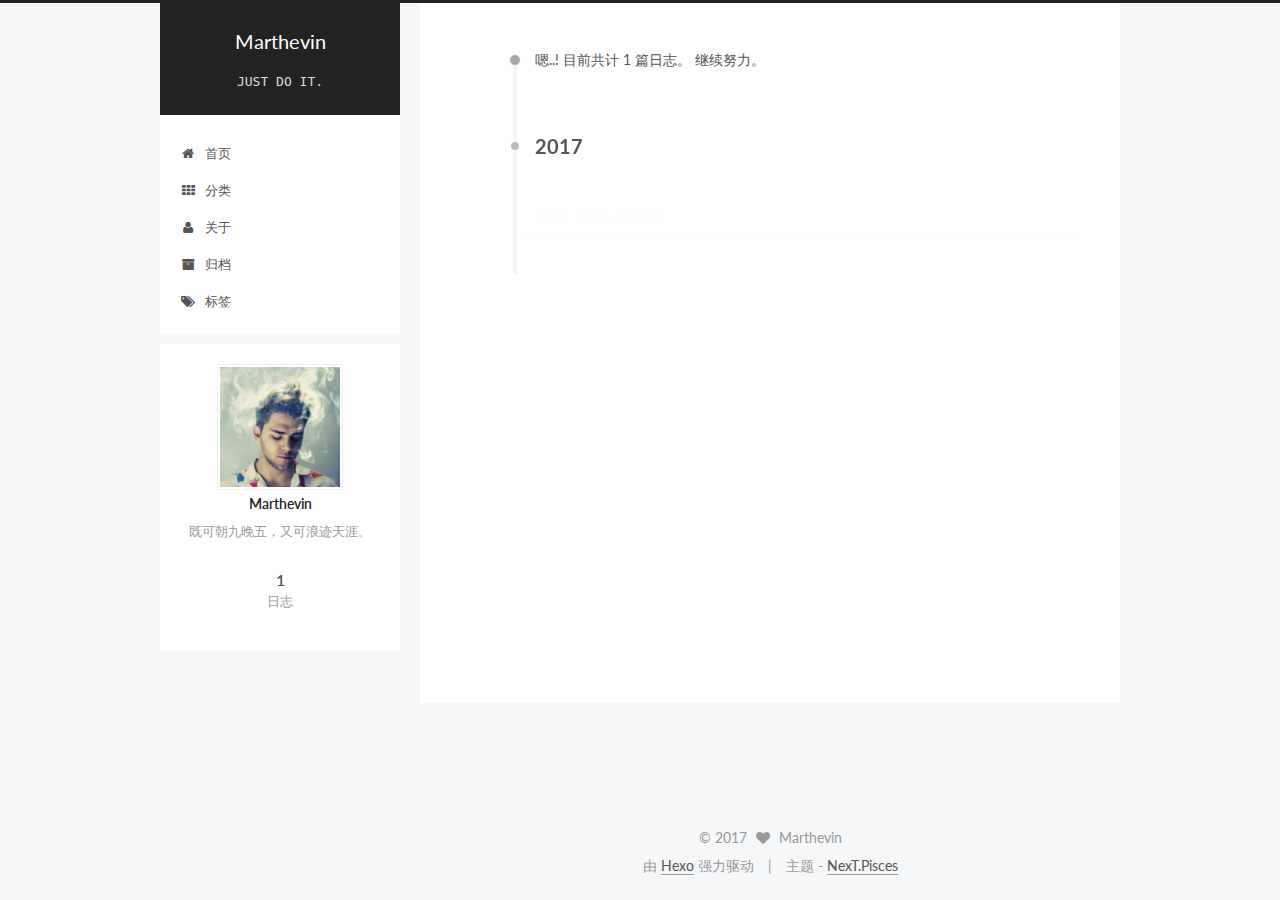
<file: archives/index.html>
<!doctype html>



  


<html class="theme-next pisces use-motion" lang="zh-Hans">
<head>
  <meta charset="UTF-8"/>
<meta http-equiv="X-UA-Compatible" content="IE=edge" />
<meta name="viewport" content="width=device-width, initial-scale=1, maximum-scale=1"/>



<meta http-equiv="Cache-Control" content="no-transform" />
<meta http-equiv="Cache-Control" content="no-siteapp" />












  
  
  <link href="/lib/fancybox/source/jquery.fancybox.css?v=2.1.5" rel="stylesheet" type="text/css" />




  
  
  
  

  
    
    
  

  

  

  

  

  
    
    
    <link href="//fonts.googleapis.com/css?family=Lato:300,300italic,400,400italic,700,700italic&subset=latin,latin-ext" rel="stylesheet" type="text/css">
  






<link href="/lib/font-awesome/css/font-awesome.min.css?v=4.6.2" rel="stylesheet" type="text/css" />

<link href="/css/main.css?v=5.1.0" rel="stylesheet" type="text/css" />


  <meta name="keywords" content="Hexo, NexT" />








  <link rel="shortcut icon" type="image/x-icon" href="/favicon.ico?v=5.1.0" />






<meta name="description" content="既可朝九晚五，又可浪迹天涯。">
<meta property="og:type" content="website">
<meta property="og:title" content="Marthevin">
<meta property="og:url" content="http://yoursite.com/archives/index.html">
<meta property="og:site_name" content="Marthevin">
<meta property="og:description" content="既可朝九晚五，又可浪迹天涯。">
<meta name="twitter:card" content="summary">
<meta name="twitter:title" content="Marthevin">
<meta name="twitter:description" content="既可朝九晚五，又可浪迹天涯。">



<script type="text/javascript" id="hexo.configurations">
  var NexT = window.NexT || {};
  var CONFIG = {
    root: '/',
    scheme: 'Pisces',
    sidebar: {"position":"left","display":"post"},
    fancybox: true,
    motion: true,
    duoshuo: {
      userId: '0',
      author: '博主'
    },
    algolia: {
      applicationID: '',
      apiKey: '',
      indexName: '',
      hits: {"per_page":10},
      labels: {"input_placeholder":"Search for Posts","hits_empty":"We didn't find any results for the search: ${query}","hits_stats":"${hits} results found in ${time} ms"}
    }
  };
</script>



  <link rel="canonical" href="http://yoursite.com/archives/"/>





  <title> 归档 | Marthevin </title>
</head>

<body itemscope itemtype="http://schema.org/WebPage" lang="zh-Hans">

  



  <script type="text/javascript">
    var _hmt = _hmt || [];
    (function() {
      var hm = document.createElement("script");
      hm.src = "https://hm.baidu.com/hm.js?3c7aff3a044b0aa8059f8bb3fab1d05d";
      var s = document.getElementsByTagName("script")[0];
      s.parentNode.insertBefore(hm, s);
    })();
  </script>








  
  
    
  

  <div class="container one-collumn sidebar-position-left  page-archive  ">
    <div class="headband"></div>

    <header id="header" class="header" itemscope itemtype="http://schema.org/WPHeader">
      <div class="header-inner"><div class="site-meta ">
  

  <div class="custom-logo-site-title">
    <a href="/"  class="brand" rel="start">
      <span class="logo-line-before"><i></i></span>
      <span class="site-title">Marthevin</span>
      <span class="logo-line-after"><i></i></span>
    </a>
  </div>
    
      <p class="site-subtitle">JUST DO IT.</p>
    
</div>

<div class="site-nav-toggle">
  <button>
    <span class="btn-bar"></span>
    <span class="btn-bar"></span>
    <span class="btn-bar"></span>
  </button>
</div>

<nav class="site-nav">
  

  
    <ul id="menu" class="menu">
      
        
        <li class="menu-item menu-item-home">
          <a href="/" rel="section">
            
              <i class="menu-item-icon fa fa-fw fa-home"></i> <br />
            
            首页
          </a>
        </li>
      
        
        <li class="menu-item menu-item-categories">
          <a href="/categories" rel="section">
            
              <i class="menu-item-icon fa fa-fw fa-th"></i> <br />
            
            分类
          </a>
        </li>
      
        
        <li class="menu-item menu-item-about">
          <a href="/about" rel="section">
            
              <i class="menu-item-icon fa fa-fw fa-user"></i> <br />
            
            关于
          </a>
        </li>
      
        
        <li class="menu-item menu-item-archives">
          <a href="/archives" rel="section">
            
              <i class="menu-item-icon fa fa-fw fa-archive"></i> <br />
            
            归档
          </a>
        </li>
      
        
        <li class="menu-item menu-item-tags">
          <a href="/tags" rel="section">
            
              <i class="menu-item-icon fa fa-fw fa-tags"></i> <br />
            
            标签
          </a>
        </li>
      

      
    </ul>
  

  
</nav>



 </div>
    </header>

    <main id="main" class="main">
      <div class="main-inner">
        <div class="content-wrap">
          <div id="content" class="content">
            

  <section id="posts" class="posts-collapse">
    <span class="archive-move-on"></span>

    <span class="archive-page-counter">
      
      
      
        
      
      嗯..! 目前共计 1 篇日志。 继续努力。
    </span>

    

      
      
      

      
        
        <div class="collection-title">
          <h2 class="archive-year motion-element" id="archive-year-2017">2017</h2>
        </div>
      
      

      

  <article class="post post-type-normal" itemscope itemtype="http://schema.org/Article">
    <header class="post-header">

      <h1 class="post-title">
        
            <a class="post-title-link" href="/2017/01/27/hello-world/" itemprop="url">
              
                <span itemprop="name">Hello World</span>
              
            </a>
        
      </h1>

      <div class="post-meta">
        <time class="post-time" itemprop="dateCreated"
              datetime="2017-01-27T01:02:00+08:00"
              content="2017-01-27" >
          01-27
        </time>
      </div>

    </header>
  </article>



    

  </section>

  


          
          </div>
          


          

        </div>
        
          
  
  <div class="sidebar-toggle">
    <div class="sidebar-toggle-line-wrap">
      <span class="sidebar-toggle-line sidebar-toggle-line-first"></span>
      <span class="sidebar-toggle-line sidebar-toggle-line-middle"></span>
      <span class="sidebar-toggle-line sidebar-toggle-line-last"></span>
    </div>
  </div>

  <aside id="sidebar" class="sidebar">
    <div class="sidebar-inner">

      

      

      <section class="site-overview sidebar-panel sidebar-panel-active">
        <div class="site-author motion-element" itemprop="author" itemscope itemtype="http://schema.org/Person">
          <img class="site-author-image" itemprop="image"
               src="/uploads/headImg.jpg"
               alt="Marthevin" />
          <p class="site-author-name" itemprop="name">Marthevin</p>
          <p class="site-description motion-element" itemprop="description">既可朝九晚五，又可浪迹天涯。</p>
        </div>
        <nav class="site-state motion-element">
        
          
            <div class="site-state-item site-state-posts">
              <a href="/archives">
                <span class="site-state-item-count">1</span>
                <span class="site-state-item-name">日志</span>
              </a>
            </div>
          

          

          

        </nav>

        

        <div class="links-of-author motion-element">
          
        </div>

        
        

        
        

        


      </section>

      

    </div>
  </aside>


        
      </div>
    </main>

    <footer id="footer" class="footer">
      <div class="footer-inner">
        <div class="copyright" >
  
  &copy; 
  <span itemprop="copyrightYear">2017</span>
  <span class="with-love">
    <i class="fa fa-heart"></i>
  </span>
  <span class="author" itemprop="copyrightHolder">Marthevin</span>
</div>


<div class="powered-by">
  由 <a class="theme-link" href="https://hexo.io">Hexo</a> 强力驱动
</div>

<div class="theme-info">
  主题 -
  <a class="theme-link" href="https://github.com/iissnan/hexo-theme-next">
    NexT.Pisces
  </a>
</div>


        

        
      </div>
    </footer>

    <div class="back-to-top">
      <i class="fa fa-arrow-up"></i>
    </div>
  </div>

  

<script type="text/javascript">
  if (Object.prototype.toString.call(window.Promise) !== '[object Function]') {
    window.Promise = null;
  }
</script>









  




  
  <script type="text/javascript" src="/lib/jquery/index.js?v=2.1.3"></script>

  
  <script type="text/javascript" src="/lib/fastclick/lib/fastclick.min.js?v=1.0.6"></script>

  
  <script type="text/javascript" src="/lib/jquery_lazyload/jquery.lazyload.js?v=1.9.7"></script>

  
  <script type="text/javascript" src="/lib/velocity/velocity.min.js?v=1.2.1"></script>

  
  <script type="text/javascript" src="/lib/velocity/velocity.ui.min.js?v=1.2.1"></script>

  
  <script type="text/javascript" src="/lib/fancybox/source/jquery.fancybox.pack.js?v=2.1.5"></script>


  


  <script type="text/javascript" src="/js/src/utils.js?v=5.1.0"></script>

  <script type="text/javascript" src="/js/src/motion.js?v=5.1.0"></script>



  
  


  <script type="text/javascript" src="/js/src/affix.js?v=5.1.0"></script>

  <script type="text/javascript" src="/js/src/schemes/pisces.js?v=5.1.0"></script>



  
  
    <script type="text/javascript" id="motion.page.archive">
      $('.archive-year').velocity('transition.slideLeftIn');
    </script>
  


  


  <script type="text/javascript" src="/js/src/bootstrap.js?v=5.1.0"></script>



  

  
    
  

  <script type="text/javascript">
    var duoshuoQuery = {short_name:"marthevin"};
    (function() {
      var ds = document.createElement('script');
      ds.type = 'text/javascript';ds.async = true;
      ds.id = 'duoshuo-script';
      ds.src = (document.location.protocol == 'https:' ? 'https:' : 'http:') + '//static.duoshuo.com/embed.js';
      ds.charset = 'UTF-8';
      (document.getElementsByTagName('head')[0]
      || document.getElementsByTagName('body')[0]).appendChild(ds);
    })();
  </script>

  
    
    
    <script src="/lib/ua-parser-js/dist/ua-parser.min.js?v=0.7.9"></script>
    <script src="/js/src/hook-duoshuo.js"></script>
  












  
  

  

  

  

  


</body>
</html>
</file>
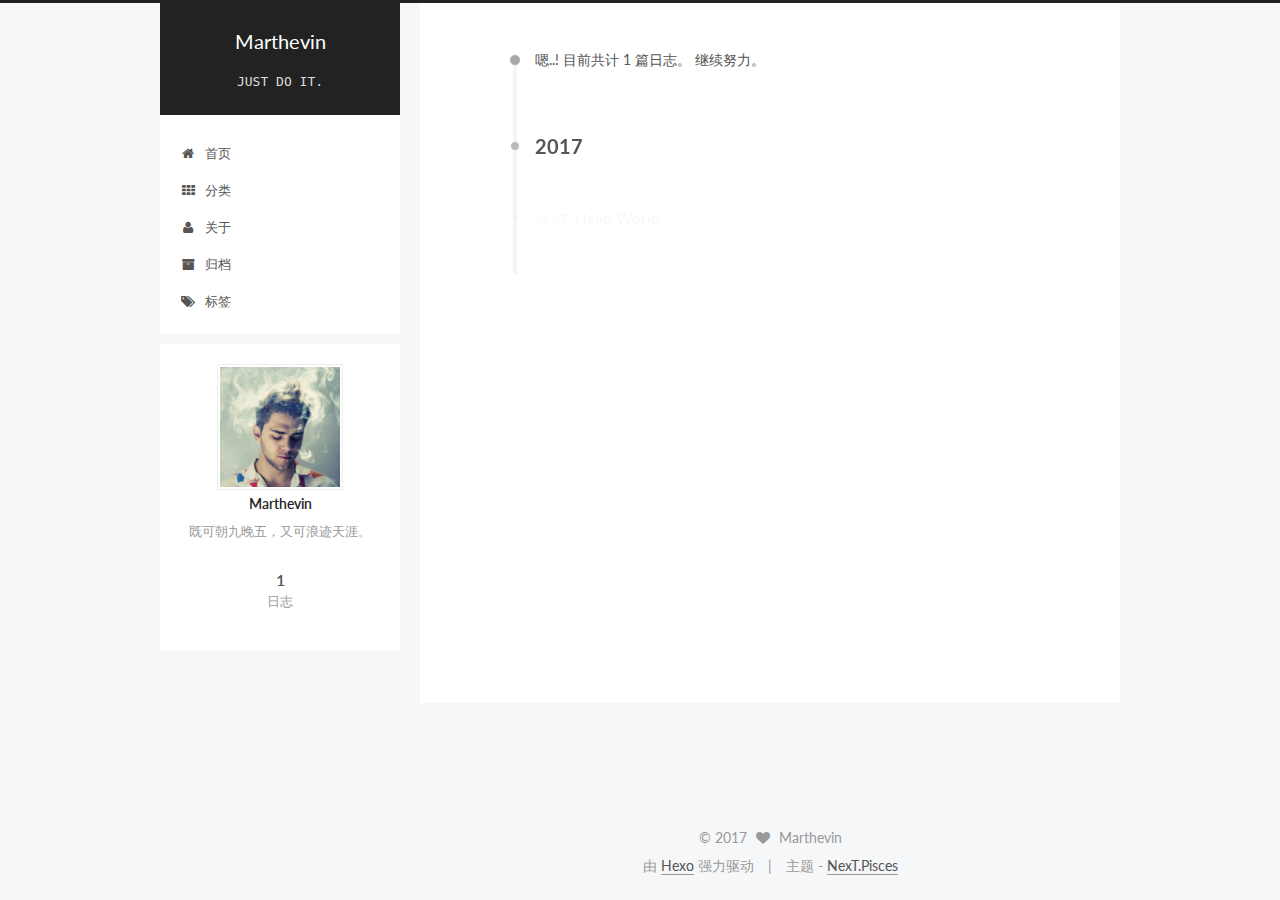
<file: archives/2017/index.html>
<!doctype html>



  


<html class="theme-next pisces use-motion" lang="zh-Hans">
<head>
  <meta charset="UTF-8"/>
<meta http-equiv="X-UA-Compatible" content="IE=edge" />
<meta name="viewport" content="width=device-width, initial-scale=1, maximum-scale=1"/>



<meta http-equiv="Cache-Control" content="no-transform" />
<meta http-equiv="Cache-Control" content="no-siteapp" />












  
  
  <link href="/lib/fancybox/source/jquery.fancybox.css?v=2.1.5" rel="stylesheet" type="text/css" />




  
  
  
  

  
    
    
  

  

  

  

  

  
    
    
    <link href="//fonts.googleapis.com/css?family=Lato:300,300italic,400,400italic,700,700italic&subset=latin,latin-ext" rel="stylesheet" type="text/css">
  






<link href="/lib/font-awesome/css/font-awesome.min.css?v=4.6.2" rel="stylesheet" type="text/css" />

<link href="/css/main.css?v=5.1.0" rel="stylesheet" type="text/css" />


  <meta name="keywords" content="Hexo, NexT" />








  <link rel="shortcut icon" type="image/x-icon" href="/favicon.ico?v=5.1.0" />






<meta name="description" content="既可朝九晚五，又可浪迹天涯。">
<meta property="og:type" content="website">
<meta property="og:title" content="Marthevin">
<meta property="og:url" content="http://yoursite.com/archives/2017/index.html">
<meta property="og:site_name" content="Marthevin">
<meta property="og:description" content="既可朝九晚五，又可浪迹天涯。">
<meta name="twitter:card" content="summary">
<meta name="twitter:title" content="Marthevin">
<meta name="twitter:description" content="既可朝九晚五，又可浪迹天涯。">



<script type="text/javascript" id="hexo.configurations">
  var NexT = window.NexT || {};
  var CONFIG = {
    root: '/',
    scheme: 'Pisces',
    sidebar: {"position":"left","display":"post"},
    fancybox: true,
    motion: true,
    duoshuo: {
      userId: '0',
      author: '博主'
    },
    algolia: {
      applicationID: '',
      apiKey: '',
      indexName: '',
      hits: {"per_page":10},
      labels: {"input_placeholder":"Search for Posts","hits_empty":"We didn't find any results for the search: ${query}","hits_stats":"${hits} results found in ${time} ms"}
    }
  };
</script>



  <link rel="canonical" href="http://yoursite.com/archives/2017/"/>





  <title> 归档 | Marthevin </title>
</head>

<body itemscope itemtype="http://schema.org/WebPage" lang="zh-Hans">

  



  <script type="text/javascript">
    var _hmt = _hmt || [];
    (function() {
      var hm = document.createElement("script");
      hm.src = "https://hm.baidu.com/hm.js?3c7aff3a044b0aa8059f8bb3fab1d05d";
      var s = document.getElementsByTagName("script")[0];
      s.parentNode.insertBefore(hm, s);
    })();
  </script>








  
  
    
  

  <div class="container one-collumn sidebar-position-left  page-archive  ">
    <div class="headband"></div>

    <header id="header" class="header" itemscope itemtype="http://schema.org/WPHeader">
      <div class="header-inner"><div class="site-meta ">
  

  <div class="custom-logo-site-title">
    <a href="/"  class="brand" rel="start">
      <span class="logo-line-before"><i></i></span>
      <span class="site-title">Marthevin</span>
      <span class="logo-line-after"><i></i></span>
    </a>
  </div>
    
      <p class="site-subtitle">JUST DO IT.</p>
    
</div>

<div class="site-nav-toggle">
  <button>
    <span class="btn-bar"></span>
    <span class="btn-bar"></span>
    <span class="btn-bar"></span>
  </button>
</div>

<nav class="site-nav">
  

  
    <ul id="menu" class="menu">
      
        
        <li class="menu-item menu-item-home">
          <a href="/" rel="section">
            
              <i class="menu-item-icon fa fa-fw fa-home"></i> <br />
            
            首页
          </a>
        </li>
      
        
        <li class="menu-item menu-item-categories">
          <a href="/categories" rel="section">
            
              <i class="menu-item-icon fa fa-fw fa-th"></i> <br />
            
            分类
          </a>
        </li>
      
        
        <li class="menu-item menu-item-about">
          <a href="/about" rel="section">
            
              <i class="menu-item-icon fa fa-fw fa-user"></i> <br />
            
            关于
          </a>
        </li>
      
        
        <li class="menu-item menu-item-archives">
          <a href="/archives" rel="section">
            
              <i class="menu-item-icon fa fa-fw fa-archive"></i> <br />
            
            归档
          </a>
        </li>
      
        
        <li class="menu-item menu-item-tags">
          <a href="/tags" rel="section">
            
              <i class="menu-item-icon fa fa-fw fa-tags"></i> <br />
            
            标签
          </a>
        </li>
      

      
    </ul>
  

  
</nav>



 </div>
    </header>

    <main id="main" class="main">
      <div class="main-inner">
        <div class="content-wrap">
          <div id="content" class="content">
            

  <section id="posts" class="posts-collapse">
    <span class="archive-move-on"></span>

    <span class="archive-page-counter">
      
      
      
        
      
      嗯..! 目前共计 1 篇日志。 继续努力。
    </span>

    

      
      
      

      
        
        <div class="collection-title">
          <h2 class="archive-year motion-element" id="archive-year-2017">2017</h2>
        </div>
      
      

      

  <article class="post post-type-normal" itemscope itemtype="http://schema.org/Article">
    <header class="post-header">

      <h1 class="post-title">
        
            <a class="post-title-link" href="/2017/01/27/hello-world/" itemprop="url">
              
                <span itemprop="name">Hello World</span>
              
            </a>
        
      </h1>

      <div class="post-meta">
        <time class="post-time" itemprop="dateCreated"
              datetime="2017-01-27T01:02:00+08:00"
              content="2017-01-27" >
          01-27
        </time>
      </div>

    </header>
  </article>



    

  </section>

  


          
          </div>
          


          

        </div>
        
          
  
  <div class="sidebar-toggle">
    <div class="sidebar-toggle-line-wrap">
      <span class="sidebar-toggle-line sidebar-toggle-line-first"></span>
      <span class="sidebar-toggle-line sidebar-toggle-line-middle"></span>
      <span class="sidebar-toggle-line sidebar-toggle-line-last"></span>
    </div>
  </div>

  <aside id="sidebar" class="sidebar">
    <div class="sidebar-inner">

      

      

      <section class="site-overview sidebar-panel sidebar-panel-active">
        <div class="site-author motion-element" itemprop="author" itemscope itemtype="http://schema.org/Person">
          <img class="site-author-image" itemprop="image"
               src="/uploads/headImg.jpg"
               alt="Marthevin" />
          <p class="site-author-name" itemprop="name">Marthevin</p>
          <p class="site-description motion-element" itemprop="description">既可朝九晚五，又可浪迹天涯。</p>
        </div>
        <nav class="site-state motion-element">
        
          
            <div class="site-state-item site-state-posts">
              <a href="/archives">
                <span class="site-state-item-count">1</span>
                <span class="site-state-item-name">日志</span>
              </a>
            </div>
          

          

          

        </nav>

        

        <div class="links-of-author motion-element">
          
        </div>

        
        

        
        

        


      </section>

      

    </div>
  </aside>


        
      </div>
    </main>

    <footer id="footer" class="footer">
      <div class="footer-inner">
        <div class="copyright" >
  
  &copy; 
  <span itemprop="copyrightYear">2017</span>
  <span class="with-love">
    <i class="fa fa-heart"></i>
  </span>
  <span class="author" itemprop="copyrightHolder">Marthevin</span>
</div>


<div class="powered-by">
  由 <a class="theme-link" href="https://hexo.io">Hexo</a> 强力驱动
</div>

<div class="theme-info">
  主题 -
  <a class="theme-link" href="https://github.com/iissnan/hexo-theme-next">
    NexT.Pisces
  </a>
</div>


        

        
      </div>
    </footer>

    <div class="back-to-top">
      <i class="fa fa-arrow-up"></i>
    </div>
  </div>

  

<script type="text/javascript">
  if (Object.prototype.toString.call(window.Promise) !== '[object Function]') {
    window.Promise = null;
  }
</script>









  




  
  <script type="text/javascript" src="/lib/jquery/index.js?v=2.1.3"></script>

  
  <script type="text/javascript" src="/lib/fastclick/lib/fastclick.min.js?v=1.0.6"></script>

  
  <script type="text/javascript" src="/lib/jquery_lazyload/jquery.lazyload.js?v=1.9.7"></script>

  
  <script type="text/javascript" src="/lib/velocity/velocity.min.js?v=1.2.1"></script>

  
  <script type="text/javascript" src="/lib/velocity/velocity.ui.min.js?v=1.2.1"></script>

  
  <script type="text/javascript" src="/lib/fancybox/source/jquery.fancybox.pack.js?v=2.1.5"></script>


  


  <script type="text/javascript" src="/js/src/utils.js?v=5.1.0"></script>

  <script type="text/javascript" src="/js/src/motion.js?v=5.1.0"></script>



  
  


  <script type="text/javascript" src="/js/src/affix.js?v=5.1.0"></script>

  <script type="text/javascript" src="/js/src/schemes/pisces.js?v=5.1.0"></script>



  
  
    <script type="text/javascript" id="motion.page.archive">
      $('.archive-year').velocity('transition.slideLeftIn');
    </script>
  


  


  <script type="text/javascript" src="/js/src/bootstrap.js?v=5.1.0"></script>



  

  
    
  

  <script type="text/javascript">
    var duoshuoQuery = {short_name:"marthevin"};
    (function() {
      var ds = document.createElement('script');
      ds.type = 'text/javascript';ds.async = true;
      ds.id = 'duoshuo-script';
      ds.src = (document.location.protocol == 'https:' ? 'https:' : 'http:') + '//static.duoshuo.com/embed.js';
      ds.charset = 'UTF-8';
      (document.getElementsByTagName('head')[0]
      || document.getElementsByTagName('body')[0]).appendChild(ds);
    })();
  </script>

  
    
    
    <script src="/lib/ua-parser-js/dist/ua-parser.min.js?v=0.7.9"></script>
    <script src="/js/src/hook-duoshuo.js"></script>
  












  
  

  

  

  

  


</body>
</html>
</file>
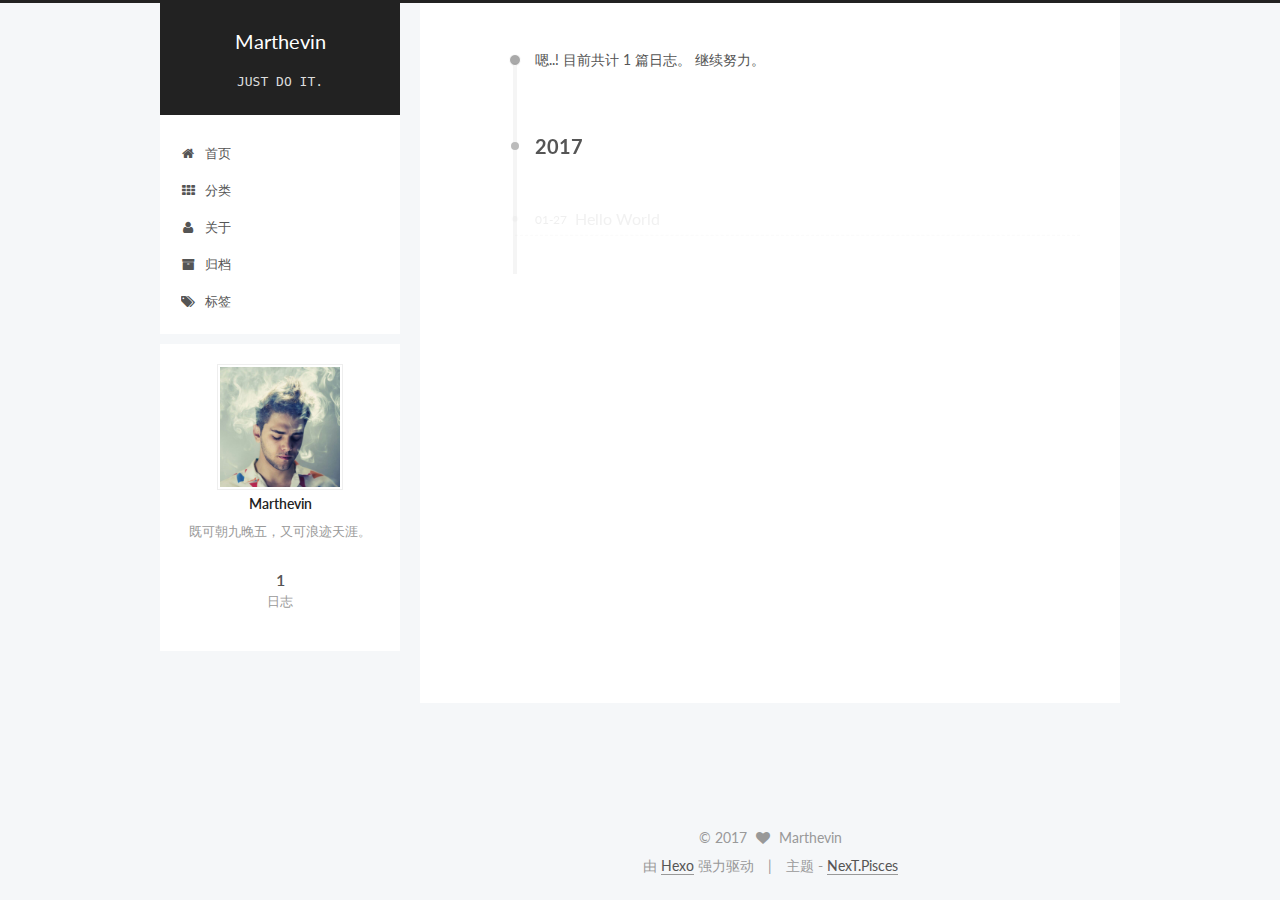
<file: archives/2017/01/index.html>
<!doctype html>



  


<html class="theme-next pisces use-motion" lang="zh-Hans">
<head>
  <meta charset="UTF-8"/>
<meta http-equiv="X-UA-Compatible" content="IE=edge" />
<meta name="viewport" content="width=device-width, initial-scale=1, maximum-scale=1"/>



<meta http-equiv="Cache-Control" content="no-transform" />
<meta http-equiv="Cache-Control" content="no-siteapp" />












  
  
  <link href="/lib/fancybox/source/jquery.fancybox.css?v=2.1.5" rel="stylesheet" type="text/css" />




  
  
  
  

  
    
    
  

  

  

  

  

  
    
    
    <link href="//fonts.googleapis.com/css?family=Lato:300,300italic,400,400italic,700,700italic&subset=latin,latin-ext" rel="stylesheet" type="text/css">
  






<link href="/lib/font-awesome/css/font-awesome.min.css?v=4.6.2" rel="stylesheet" type="text/css" />

<link href="/css/main.css?v=5.1.0" rel="stylesheet" type="text/css" />


  <meta name="keywords" content="Hexo, NexT" />








  <link rel="shortcut icon" type="image/x-icon" href="/favicon.ico?v=5.1.0" />






<meta name="description" content="既可朝九晚五，又可浪迹天涯。">
<meta property="og:type" content="website">
<meta property="og:title" content="Marthevin">
<meta property="og:url" content="http://yoursite.com/archives/2017/01/index.html">
<meta property="og:site_name" content="Marthevin">
<meta property="og:description" content="既可朝九晚五，又可浪迹天涯。">
<meta name="twitter:card" content="summary">
<meta name="twitter:title" content="Marthevin">
<meta name="twitter:description" content="既可朝九晚五，又可浪迹天涯。">



<script type="text/javascript" id="hexo.configurations">
  var NexT = window.NexT || {};
  var CONFIG = {
    root: '/',
    scheme: 'Pisces',
    sidebar: {"position":"left","display":"post"},
    fancybox: true,
    motion: true,
    duoshuo: {
      userId: '0',
      author: '博主'
    },
    algolia: {
      applicationID: '',
      apiKey: '',
      indexName: '',
      hits: {"per_page":10},
      labels: {"input_placeholder":"Search for Posts","hits_empty":"We didn't find any results for the search: ${query}","hits_stats":"${hits} results found in ${time} ms"}
    }
  };
</script>



  <link rel="canonical" href="http://yoursite.com/archives/2017/01/"/>





  <title> 归档 | Marthevin </title>
</head>

<body itemscope itemtype="http://schema.org/WebPage" lang="zh-Hans">

  



  <script type="text/javascript">
    var _hmt = _hmt || [];
    (function() {
      var hm = document.createElement("script");
      hm.src = "https://hm.baidu.com/hm.js?3c7aff3a044b0aa8059f8bb3fab1d05d";
      var s = document.getElementsByTagName("script")[0];
      s.parentNode.insertBefore(hm, s);
    })();
  </script>








  
  
    
  

  <div class="container one-collumn sidebar-position-left  page-archive  ">
    <div class="headband"></div>

    <header id="header" class="header" itemscope itemtype="http://schema.org/WPHeader">
      <div class="header-inner"><div class="site-meta ">
  

  <div class="custom-logo-site-title">
    <a href="/"  class="brand" rel="start">
      <span class="logo-line-before"><i></i></span>
      <span class="site-title">Marthevin</span>
      <span class="logo-line-after"><i></i></span>
    </a>
  </div>
    
      <p class="site-subtitle">JUST DO IT.</p>
    
</div>

<div class="site-nav-toggle">
  <button>
    <span class="btn-bar"></span>
    <span class="btn-bar"></span>
    <span class="btn-bar"></span>
  </button>
</div>

<nav class="site-nav">
  

  
    <ul id="menu" class="menu">
      
        
        <li class="menu-item menu-item-home">
          <a href="/" rel="section">
            
              <i class="menu-item-icon fa fa-fw fa-home"></i> <br />
            
            首页
          </a>
        </li>
      
        
        <li class="menu-item menu-item-categories">
          <a href="/categories" rel="section">
            
              <i class="menu-item-icon fa fa-fw fa-th"></i> <br />
            
            分类
          </a>
        </li>
      
        
        <li class="menu-item menu-item-about">
          <a href="/about" rel="section">
            
              <i class="menu-item-icon fa fa-fw fa-user"></i> <br />
            
            关于
          </a>
        </li>
      
        
        <li class="menu-item menu-item-archives">
          <a href="/archives" rel="section">
            
              <i class="menu-item-icon fa fa-fw fa-archive"></i> <br />
            
            归档
          </a>
        </li>
      
        
        <li class="menu-item menu-item-tags">
          <a href="/tags" rel="section">
            
              <i class="menu-item-icon fa fa-fw fa-tags"></i> <br />
            
            标签
          </a>
        </li>
      

      
    </ul>
  

  
</nav>



 </div>
    </header>

    <main id="main" class="main">
      <div class="main-inner">
        <div class="content-wrap">
          <div id="content" class="content">
            

  <section id="posts" class="posts-collapse">
    <span class="archive-move-on"></span>

    <span class="archive-page-counter">
      
      
      
        
      
      嗯..! 目前共计 1 篇日志。 继续努力。
    </span>

    

      
      
      

      
        
        <div class="collection-title">
          <h2 class="archive-year motion-element" id="archive-year-2017">2017</h2>
        </div>
      
      

      

  <article class="post post-type-normal" itemscope itemtype="http://schema.org/Article">
    <header class="post-header">

      <h1 class="post-title">
        
            <a class="post-title-link" href="/2017/01/27/hello-world/" itemprop="url">
              
                <span itemprop="name">Hello World</span>
              
            </a>
        
      </h1>

      <div class="post-meta">
        <time class="post-time" itemprop="dateCreated"
              datetime="2017-01-27T01:02:00+08:00"
              content="2017-01-27" >
          01-27
        </time>
      </div>

    </header>
  </article>



    

  </section>

  


          
          </div>
          


          

        </div>
        
          
  
  <div class="sidebar-toggle">
    <div class="sidebar-toggle-line-wrap">
      <span class="sidebar-toggle-line sidebar-toggle-line-first"></span>
      <span class="sidebar-toggle-line sidebar-toggle-line-middle"></span>
      <span class="sidebar-toggle-line sidebar-toggle-line-last"></span>
    </div>
  </div>

  <aside id="sidebar" class="sidebar">
    <div class="sidebar-inner">

      

      

      <section class="site-overview sidebar-panel sidebar-panel-active">
        <div class="site-author motion-element" itemprop="author" itemscope itemtype="http://schema.org/Person">
          <img class="site-author-image" itemprop="image"
               src="/uploads/headImg.jpg"
               alt="Marthevin" />
          <p class="site-author-name" itemprop="name">Marthevin</p>
          <p class="site-description motion-element" itemprop="description">既可朝九晚五，又可浪迹天涯。</p>
        </div>
        <nav class="site-state motion-element">
        
          
            <div class="site-state-item site-state-posts">
              <a href="/archives">
                <span class="site-state-item-count">1</span>
                <span class="site-state-item-name">日志</span>
              </a>
            </div>
          

          

          

        </nav>

        

        <div class="links-of-author motion-element">
          
        </div>

        
        

        
        

        


      </section>

      

    </div>
  </aside>


        
      </div>
    </main>

    <footer id="footer" class="footer">
      <div class="footer-inner">
        <div class="copyright" >
  
  &copy; 
  <span itemprop="copyrightYear">2017</span>
  <span class="with-love">
    <i class="fa fa-heart"></i>
  </span>
  <span class="author" itemprop="copyrightHolder">Marthevin</span>
</div>


<div class="powered-by">
  由 <a class="theme-link" href="https://hexo.io">Hexo</a> 强力驱动
</div>

<div class="theme-info">
  主题 -
  <a class="theme-link" href="https://github.com/iissnan/hexo-theme-next">
    NexT.Pisces
  </a>
</div>


        

        
      </div>
    </footer>

    <div class="back-to-top">
      <i class="fa fa-arrow-up"></i>
    </div>
  </div>

  

<script type="text/javascript">
  if (Object.prototype.toString.call(window.Promise) !== '[object Function]') {
    window.Promise = null;
  }
</script>









  




  
  <script type="text/javascript" src="/lib/jquery/index.js?v=2.1.3"></script>

  
  <script type="text/javascript" src="/lib/fastclick/lib/fastclick.min.js?v=1.0.6"></script>

  
  <script type="text/javascript" src="/lib/jquery_lazyload/jquery.lazyload.js?v=1.9.7"></script>

  
  <script type="text/javascript" src="/lib/velocity/velocity.min.js?v=1.2.1"></script>

  
  <script type="text/javascript" src="/lib/velocity/velocity.ui.min.js?v=1.2.1"></script>

  
  <script type="text/javascript" src="/lib/fancybox/source/jquery.fancybox.pack.js?v=2.1.5"></script>


  


  <script type="text/javascript" src="/js/src/utils.js?v=5.1.0"></script>

  <script type="text/javascript" src="/js/src/motion.js?v=5.1.0"></script>



  
  


  <script type="text/javascript" src="/js/src/affix.js?v=5.1.0"></script>

  <script type="text/javascript" src="/js/src/schemes/pisces.js?v=5.1.0"></script>



  
  
    <script type="text/javascript" id="motion.page.archive">
      $('.archive-year').velocity('transition.slideLeftIn');
    </script>
  


  


  <script type="text/javascript" src="/js/src/bootstrap.js?v=5.1.0"></script>



  

  
    
  

  <script type="text/javascript">
    var duoshuoQuery = {short_name:"marthevin"};
    (function() {
      var ds = document.createElement('script');
      ds.type = 'text/javascript';ds.async = true;
      ds.id = 'duoshuo-script';
      ds.src = (document.location.protocol == 'https:' ? 'https:' : 'http:') + '//static.duoshuo.com/embed.js';
      ds.charset = 'UTF-8';
      (document.getElementsByTagName('head')[0]
      || document.getElementsByTagName('body')[0]).appendChild(ds);
    })();
  </script>

  
    
    
    <script src="/lib/ua-parser-js/dist/ua-parser.min.js?v=0.7.9"></script>
    <script src="/js/src/hook-duoshuo.js"></script>
  












  
  

  

  

  

  


</body>
</html>
</file>
<file: css/main.css>
/* normalize.css v3.0.2 | MIT License | git.io/normalize */
html {
  font-family: sans-serif; /* 1 */
  -ms-text-size-adjust: 100%; /* 2 */
  -webkit-text-size-adjust: 100%; /* 2 */
}
body {
  margin: 0;
}
article,
aside,
details,
figcaption,
figure,
footer,
header,
hgroup,
main,
menu,
nav,
section,
summary {
  display: block;
}
audio,
canvas,
progress,
video {
  display: inline-block; /* 1 */
  vertical-align: baseline; /* 2 */
}
audio:not([controls]) {
  display: none;
  height: 0;
}
[hidden],
template {
  display: none;
}
a {
  background-color: transparent;
}
a:active,
a:hover {
  outline: 0;
}
abbr[title] {
  border-bottom: 1px dotted;
}
b,
strong {
  font-weight: bold;
}
dfn {
  font-style: italic;
}
h1 {
  font-size: 2em;
  margin: 0.67em 0;
}
mark {
  background: #ff0;
  color: #000;
}
small {
  font-size: 80%;
}
sub,
sup {
  font-size: 75%;
  line-height: 0;
  position: relative;
  vertical-align: baseline;
}
sup {
  top: -0.5em;
}
sub {
  bottom: -0.25em;
}
img {
  border: 0;
}
svg:not(:root) {
  overflow: hidden;
}
figure {
  margin: 1em 40px;
}
hr {
  -moz-box-sizing: content-box;
  box-sizing: content-box;
  height: 0;
}
pre {
  overflow: auto;
}
code,
kbd,
pre,
samp {
  font-family: monospace, monospace;
  font-size: 1em;
}
button,
input,
optgroup,
select,
textarea {
  color: inherit; /* 1 */
  font: inherit; /* 2 */
  margin: 0; /* 3 */
}
button {
  overflow: visible;
}
button,
select {
  text-transform: none;
}
button,
html input[type="button"],
input[type="reset"],
input[type="submit"] {
  -webkit-appearance: button; /* 2 */
  cursor: pointer; /* 3 */
}
button[disabled],
html input[disabled] {
  cursor: default;
}
button::-moz-focus-inner,
input::-moz-focus-inner {
  border: 0;
  padding: 0;
}
input {
  line-height: normal;
}
input[type="checkbox"],
input[type="radio"] {
  box-sizing: border-box; /* 1 */
  padding: 0; /* 2 */
}
input[type="number"]::-webkit-inner-spin-button,
input[type="number"]::-webkit-outer-spin-button {
  height: auto;
}
input[type="search"] {
  -webkit-appearance: textfield; /* 1 */
  -moz-box-sizing: content-box;
  -webkit-box-sizing: content-box; /* 2 */
  box-sizing: content-box;
}
input[type="search"]::-webkit-search-cancel-button,
input[type="search"]::-webkit-search-decoration {
  -webkit-appearance: none;
}
fieldset {
  border: 1px solid #c0c0c0;
  margin: 0 2px;
  padding: 0.35em 0.625em 0.75em;
}
legend {
  border: 0; /* 1 */
  padding: 0; /* 2 */
}
textarea {
  overflow: auto;
}
optgroup {
  font-weight: bold;
}
table {
  border-collapse: collapse;
  border-spacing: 0;
}
td,
th {
  padding: 0;
}
::selection {
  background: #262a30;
  color: #fff;
}
body {
  position: relative;
  font-family: 'Lato', "PingFang SC", "Microsoft YaHei", sans-serif;
  font-size: 14px;
  line-height: 2;
  color: #555;
  background: #f5f7f9;
}
@media (max-width: 767px) {
  body {
    padding-right: 0 !important;
  }
}
@media (min-width: 768px) and (max-width: 991px) {
  body {
    padding-right: 0 !important;
  }
}
@media (min-width: 1600px) {
  body {
    font-size: 16px;
  }
}
h1,
h2,
h3,
h4,
h5,
h6 {
  margin: 0;
  padding: 0;
  font-weight: bold;
  line-height: 1.5;
  font-family: 'Lato', "PingFang SC", "Microsoft YaHei", sans-serif;
}
h2,
h3,
h4,
h5,
h6 {
  margin: 20px 0 15px;
}
h1 {
  font-size: 22px;
}
@media (max-width: 767px) {
  h1 {
    font-size: 18px;
  }
}
h2 {
  font-size: 20px;
}
@media (max-width: 767px) {
  h2 {
    font-size: 16px;
  }
}
h3 {
  font-size: 18px;
}
@media (max-width: 767px) {
  h3 {
    font-size: 14px;
  }
}
h4 {
  font-size: 16px;
}
@media (max-width: 767px) {
  h4 {
    font-size: 12px;
  }
}
h5 {
  font-size: 14px;
}
@media (max-width: 767px) {
  h5 {
    font-size: 10px;
  }
}
h6 {
  font-size: 12px;
}
@media (max-width: 767px) {
  h6 {
    font-size: 8px;
  }
}
p {
  margin: 0 0 25px 0;
}
a {
  color: #555;
  text-decoration: none;
  border-bottom: 1px solid #999;
  word-wrap: break-word;
}
a:hover {
  color: #222;
  border-bottom-color: #222;
}
ul {
  list-style: none;
}
blockquote {
  margin: 0;
  padding: 0;
}
img {
  display: block;
  margin: auto;
  max-width: 100%;
  height: auto;
}
hr {
  margin: 40px 0;
  height: 3px;
  border: none;
  background-color: #ddd;
  background-image: repeating-linear-gradient(-45deg, #fff, #fff 4px, transparent 4px, transparent 8px);
}
blockquote {
  padding: 0 15px;
  color: #666;
  border-left: 4px solid #ddd;
}
blockquote cite::before {
  content: "-";
  padding: 0 5px;
}
dt {
  font-weight: 700;
}
dd {
  margin: 0;
  padding: 0;
}
.text-left {
  text-align: left;
}
.text-center {
  text-align: center;
}
.text-right {
  text-align: right;
}
.text-justify {
  text-align: justify;
}
.text-nowrap {
  white-space: nowrap;
}
.text-lowercase {
  text-transform: lowercase;
}
.text-uppercase {
  text-transform: uppercase;
}
.text-capitalize {
  text-transform: capitalize;
}
.center-block {
  display: block;
  margin-left: auto;
  margin-right: auto;
}
.clearfix:before,
.clearfix:after {
  content: " ";
  display: table;
}
.clearfix:after {
  clear: both;
}
.pullquote {
  width: 45%;
}
.pullquote.left {
  float: left;
  margin-left: 5px;
  margin-right: 10px;
}
.pullquote.right {
  float: right;
  margin-left: 10px;
  margin-right: 5px;
}
.affix.affix.affix {
  position: fixed;
}
.translation {
  margin-top: -20px;
  font-size: 14px;
  color: #999;
}
.scrollbar-measure {
  width: 100px;
  height: 100px;
  overflow: scroll;
  position: absolute;
  top: -9999px;
}
.use-motion .motion-element {
  opacity: 0;
}
#local-search-input {
  padding: 3px;
  border: none;
  text-indent: 14px;
  border-radius: 0;
  width: 140px;
  outline: none;
  border-bottom: 1px solid #999;
  background: inherit;
  opacity: 0.5;
}
#local-search-input:focus {
  opacity: 1;
}
.search-icon {
  position: absolute;
  top: 9px;
}
table {
  margin: 20px 0;
  width: 100%;
  border-collapse: collapse;
  border-spacing: 0;
  border: 1px solid #ddd;
  font-size: 14px;
  table-layout: fixed;
  word-wrap: break-all;
}
table>tbody>tr:nth-of-type(odd) {
  background-color: #f9f9f9;
}
table>tbody>tr:hover {
  background-color: #f5f5f5;
}
caption,
th,
td {
  padding: 8px;
  text-align: left;
  vertical-align: middle;
  font-weight: normal;
}
th,
td {
  border-bottom: 3px solid #ddd;
  border-right: 1px solid #eee;
}
th {
  padding-bottom: 10px;
  font-weight: 700;
}
td {
  border-bottom-width: 1px;
}
html,
body {
  height: 100%;
}
.container {
  position: relative;
  min-height: 100%;
}
.header-inner {
  margin: 0 auto;
  padding: 100px 0 70px;
  width: 700px;
}
@media (min-width: 1600px) {
  .container .header-inner {
    width: 900px;
  }
}
.main {
  padding-bottom: 150px;
}
.main-inner {
  margin: 0 auto;
  width: 700px;
}
@media (min-width: 1600px) {
  .container .main-inner {
    width: 900px;
  }
}
.footer {
  position: absolute;
  left: 0;
  bottom: 0;
  width: 100%;
  min-height: 50px;
}
.footer-inner {
  box-sizing: border-box;
  margin: 20px auto;
  width: 700px;
}
@media (min-width: 1600px) {
  .container .footer-inner {
    width: 900px;
  }
}
pre,
.highlight {
  overflow: auto;
  margin: 20px 0;
  padding: 0;
  font-size: 13px;
  color: #4d4d4c;
  background: #f7f7f7;
  line-height: 1.6;
}
pre,
code {
  font-family: consolas, Menlo, "PingFang SC", "Microsoft YaHei", monospace;
}
code {
  padding: 2px 4px;
  word-wrap: break-word;
  color: #4d4d4c;
  background: #f7f7f7;
  border-radius: 3px;
  font-size: 13px;
}
pre code {
  padding: 0;
  color: #4d4d4c;
  background: none;
  text-shadow: none;
}
.highlight {
  border-radius: 1px;
}
.highlight pre {
  border: none;
  margin: 0;
  padding: 10px 0;
}
.highlight table {
  margin: 0;
  width: auto;
  border: none;
}
.highlight td {
  border: none;
  padding: 0;
}
.highlight figcaption {
  font-size: 1em;
  color: #4d4d4c;
  line-height: 1em;
  margin-bottom: 1em;
}
.highlight figcaption:before,
.highlight figcaption:after {
  content: " ";
  display: table;
}
.highlight figcaption:after {
  clear: both;
}
.highlight figcaption a {
  float: right;
  color: #4d4d4c;
}
.highlight figcaption a:hover {
  border-bottom-color: #4d4d4c;
}
.highlight .gutter pre {
  padding-left: 10px;
  padding-right: 10px;
  color: #869194;
  text-align: right;
  background-color: #eff2f3;
}
.highlight .code pre {
  padding-left: 10px;
  padding-right: 10px;
  background-color: #f7f7f7;
}
.highlight .line {
  height: 20px;
}
.gutter {
  -webkit-user-select: none;
  -moz-user-select: none;
  -ms-user-select: none;
  user-select: none;
}
.gist table {
  width: auto;
}
.gist table td {
  border: none;
}
pre .deletion {
  background: #fdd;
}
pre .addition {
  background: #dfd;
}
pre .meta {
  color: #8959a8;
}
pre .comment {
  color: #8e908c;
}
pre .variable,
pre .attribute,
pre .tag,
pre .regexp,
pre .ruby .constant,
pre .xml .tag .title,
pre .xml .pi,
pre .xml .doctype,
pre .html .doctype,
pre .css .id,
pre .css .class,
pre .css .pseudo {
  color: #c82829;
}
pre .number,
pre .preprocessor,
pre .built_in,
pre .literal,
pre .params,
pre .constant,
pre .command {
  color: #f5871f;
}
pre .ruby .class .title,
pre .css .rules .attribute,
pre .string,
pre .value,
pre .inheritance,
pre .header,
pre .ruby .symbol,
pre .xml .cdata,
pre .special,
pre .number,
pre .formula {
  color: #718c00;
}
pre .title,
pre .css .hexcolor {
  color: #3e999f;
}
pre .function,
pre .python .decorator,
pre .python .title,
pre .ruby .function .title,
pre .ruby .title .keyword,
pre .perl .sub,
pre .javascript .title,
pre .coffeescript .title {
  color: #4271ae;
}
pre .keyword,
pre .javascript .function {
  color: #8959a8;
}
.full-image.full-image.full-image {
  border: none;
  max-width: 100%;
  width: auto;
  margin: 20px auto;
}
@media (min-width: 992px) {
  .full-image.full-image.full-image {
    max-width: none;
    width: 118%;
    margin: 0 -9%;
  }
}
.blockquote-center,
.page-home .post-type-quote blockquote,
.page-post-detail .post-type-quote blockquote {
  position: relative;
  margin: 40px 0;
  padding: 0;
  border-left: none;
  text-align: center;
}
.blockquote-center::before,
.page-home .post-type-quote blockquote::before,
.page-post-detail .post-type-quote blockquote::before,
.blockquote-center::after,
.page-home .post-type-quote blockquote::after,
.page-post-detail .post-type-quote blockquote::after {
  position: absolute;
  content: ' ';
  display: block;
  width: 100%;
  height: 24px;
  opacity: 0.2;
  background-repeat: no-repeat;
  background-position: 0 -6px;
  background-size: 22px 22px;
}
.blockquote-center::before,
.page-home .post-type-quote blockquote::before,
.page-post-detail .post-type-quote blockquote::before {
  top: -20px;
  background-image: url("../images/quote-l.svg");
  border-top: 1px solid #ccc;
}
.blockquote-center::after,
.page-home .post-type-quote blockquote::after,
.page-post-detail .post-type-quote blockquote::after {
  bottom: -20px;
  background-image: url("../images/quote-r.svg");
  border-bottom: 1px solid #ccc;
  background-position: 100% 8px;
}
.blockquote-center p,
.page-home .post-type-quote blockquote p,
.page-post-detail .post-type-quote blockquote p,
.blockquote-center div,
.page-home .post-type-quote blockquote div,
.page-post-detail .post-type-quote blockquote div {
  text-align: center;
}
.post .post-body .group-picture img {
  box-sizing: border-box;
  padding: 0 3px;
  border: none;
}
.post .group-picture-row {
  overflow: hidden;
  margin-top: 6px;
}
.post .group-picture-row:first-child {
  margin-top: 0;
}
.post .group-picture-column {
  float: left;
}
.page-post-detail .post-body .group-picture-column {
  float: none;
  margin-top: 10px;
  width: auto !important;
}
.page-post-detail .post-body .group-picture-column img {
  margin: 0 auto;
}
.page-archive .group-picture-container {
  overflow: hidden;
}
.page-archive .group-picture-row {
  float: left;
}
.page-archive .group-picture-row:first-child {
  margin-top: 6px;
}
.page-archive .group-picture-column {
  max-width: 150px;
  max-height: 150px;
}
.note {
  padding: 20px;
  margin: 20px 0;
  border: 1px solid #eee;
  border-left-width: 5px;
  border-radius: 3px;
}
.note h2,
.note h3,
.note h4,
.note h5,
.note h6 {
  margin-top: 0;
  margin-bottom: 5px;
}
.note p:last-child {
  margin-bottom: 0;
}
.note code {
  border-radius: 3px;
}
.note+.note {
  margin-top: -5px;
}
.default {
  border-left-color: #777;
}
.default h2,
.default h3,
.default h4,
.default h5,
.default h6 {
  color: #777;
}
.primary {
  border-left-color: #428bca;
}
.primary h2,
.primary h3,
.primary h4,
.primary h5,
.primary h6 {
  color: #428bca;
}
.success {
  border-left-color: #5cb85c;
}
.success h2,
.success h3,
.success h4,
.success h5,
.success h6 {
  color: #5cb85c;
}
.danger {
  border-left-color: #d9534f;
}
.danger h2,
.danger h3,
.danger h4,
.danger h5,
.danger h6 {
  color: #d9534f;
}
.warning {
  border-left-color: #f0ad4e;
}
.warning h2,
.warning h3,
.warning h4,
.warning h5,
.warning h6 {
  color: #f0ad4e;
}
.info {
  border-left-color: #5bc0de;
}
.info h2,
.info h3,
.info h4,
.info h5,
.info h6 {
  color: #5bc0de;
}
.btn {
  display: inline-block;
  padding: 0 20px;
  font-size: 14px;
  color: #fff;
  background: #222;
  border: 2px solid #555;
  text-decoration: none;
  border-radius: 0;
  transition-property: background-color;
  transition-duration: 0.2s;
  transition-timing-function: ease-in-out;
  transition-delay: 0s;
}
.btn:hover,
.post-more-link .btn:hover {
  border-color: #222;
  color: #fff;
  background: #222;
}
.btn-bar {
  display: block;
  width: 22px;
  height: 2px;
  background: #555;
  border-radius: 1px;
}
.btn-bar+.btn-bar {
  margin-top: 4px;
}
.pagination {
  margin: 120px 0 40px;
  text-align: center;
  border-top: 1px solid #eee;
}
.page-number-basic,
.pagination .prev,
.pagination .next,
.pagination .page-number,
.pagination .space {
  display: inline-block;
  position: relative;
  top: -1px;
  margin: 0 10px;
  padding: 0 10px;
  line-height: 30px;
}
@media (max-width: 767px) {
  .page-number-basic,
  .pagination .prev,
  .pagination .next,
  .pagination .page-number,
  .pagination .space {
    margin: 0 5px;
  }
}
.pagination .prev,
.pagination .next,
.pagination .page-number {
  border-bottom: 0;
  border-top: 1px solid #eee;
  transition-property: border-color;
  transition-duration: 0.2s;
  transition-timing-function: ease-in-out;
  transition-delay: 0s;
}
.pagination .prev:hover,
.pagination .next:hover,
.pagination .page-number:hover {
  border-top-color: #222;
}
.pagination .space {
  padding: 0;
  margin: 0;
}
.pagination .prev {
  margin-left: 0;
}
.pagination .next {
  margin-right: 0;
}
.pagination .page-number.current {
  color: #fff;
  background: #ccc;
  border-top-color: #ccc;
}
@media (max-width: 767px) {
  .pagination {
    border-top: none;
  }
  .pagination .prev,
  .pagination .next,
  .pagination .page-number {
    margin-bottom: 10px;
    border-top: 0;
    border-bottom: 1px solid #eee;
  }
  .pagination .prev:hover,
  .pagination .next:hover,
  .pagination .page-number:hover {
    border-bottom-color: #222;
  }
}
.comments {
  margin: 60px 20px 0;
}
.tag-cloud {
  text-align: center;
}
.tag-cloud a {
  display: inline-block;
  margin: 10px;
}
.back-to-top {
  box-sizing: border-box;
  position: fixed;
  bottom: -100px;
  right: 50px;
  z-index: 1050;
  padding: 0 6px;
  width: 25px;
  background: #222;
  font-size: 12px;
  opacity: 0.6;
  color: #fff;
  cursor: pointer;
  text-align: center;
  -webkit-transform: translateZ(0);
  transition-property: bottom;
  transition-duration: 0.2s;
  transition-timing-function: ease-in-out;
  transition-delay: 0s;
}
@media (max-width: 767px) {
  .back-to-top {
    display: none;
  }
}
@media (min-width: 768px) and (max-width: 991px) {
  .back-to-top {
    display: none;
  }
}
.back-to-top.back-to-top-on {
  bottom: 40px;
}
.header {
  background: #fff;
}
.header-inner {
  position: relative;
}
.headband {
  height: 3px;
  background: #222;
}
.site-meta {
  margin: 0;
  text-align: center;
}
@media (max-width: 767px) {
  .site-meta {
    text-align: center;
  }
}
.brand {
  position: relative;
  display: inline-block;
  padding: 0 40px;
  color: #fff;
  background: #222;
  border-bottom: none;
}
.brand:hover {
  color: #fff;
}
.logo {
  display: inline-block;
  margin-right: 5px;
  line-height: 36px;
  vertical-align: top;
}
.site-title {
  display: inline-block;
  vertical-align: top;
  line-height: 36px;
  font-size: 20px;
  font-weight: normal;
  font-family: 'Lato', "PingFang SC", "Microsoft YaHei", sans-serif;
}
.site-subtitle {
  margin-top: 10px;
  font-size: 13px;
  color: #ddd;
}
.use-motion .brand {
  opacity: 0;
}
.use-motion .logo,
.use-motion .site-title,
.use-motion .site-subtitle {
  opacity: 0;
  position: relative;
  top: -10px;
}
.site-nav-toggle {
  display: none;
  position: absolute;
  top: 10px;
  left: 10px;
}
@media (max-width: 767px) {
  .site-nav-toggle {
    display: block;
  }
}
.site-nav-toggle button {
  margin-top: 2px;
  padding: 9px 10px;
  background: transparent;
  border: none;
}
@media (max-width: 767px) {
  .site-nav {
    display: none;
    margin: 0 -10px;
    padding: 0 10px;
    clear: both;
    border-top: 1px solid #ddd;
  }
}
@media (min-width: 768px) and (max-width: 991px) {
  .site-nav {
    display: block !important;
  }
}
@media (min-width: 992px) {
  .site-nav {
    display: block !important;
  }
}
.menu {
  margin-top: 20px;
  padding-left: 0;
  text-align: center;
}
.menu .menu-item {
  display: inline-block;
  margin: 0 10px;
}
@media screen and (max-width: 767px) {
  .menu .menu-item {
    margin-top: 10px;
  }
}
.menu .menu-item a {
  display: block;
  font-size: 13px;
  text-transform: capitalize;
  line-height: inherit;
  border-bottom: 1px solid transparent;
  transition-property: border-color;
  transition-duration: 0.2s;
  transition-timing-function: ease-in-out;
  transition-delay: 0s;
}
.menu .menu-item a:hover,
.menu-item-active a {
  border-bottom-color: #222;
}
.menu .menu-item .fa {
  margin-right: 5px;
}
.use-motion .menu-item {
  opacity: 0;
}
.post-body {
  font-family: 'Lato', "PingFang SC", "Microsoft YaHei", sans-serif;
}
@media (max-width: 767px) {
  .post-body {
    word-break: break-word;
  }
}
.post-body .fancybox img {
  display: block !important;
  margin: 0 auto;
  cursor: pointer;
  cursor: zoom-in;
  cursor: -webkit-zoom-in;
}
.post-body .image-caption,
.post-body .figure .caption {
  margin: 10px auto 15px;
  text-align: center;
  font-size: 14px;
  color: #999;
  font-weight: bold;
  line-height: 1;
}
.post-sticky-flag {
  display: inline-block;
  font-size: 16px;
  -ms-transform: rotate(30deg);
  -webkit-transform: rotate(30deg);
  -moz-transform: rotate(30deg);
  -ms-transform: rotate(30deg);
  -o-transform: rotate(30deg);
  transform: rotate(30deg);
}
.posts-expand {
  padding-top: 40px;
}
@media (max-width: 767px) {
  .posts-expand {
    margin: 0 20px;
  }
  .post-body pre,
  .post-body .highlight {
    padding: 10px;
  }
  .post-body pre .gutter pre,
  .post-body .highlight .gutter pre {
    padding-right: 10px;
  }
}
@media (min-width: 992px) {
  .posts-expand .post-body {
    text-align: justify;
  }
}
.posts-expand .post-body h2,
.posts-expand .post-body h3,
.posts-expand .post-body h4,
.posts-expand .post-body h5,
.posts-expand .post-body h6 {
  padding-top: 10px;
}
.posts-expand .post-body h2 .header-anchor,
.posts-expand .post-body h3 .header-anchor,
.posts-expand .post-body h4 .header-anchor,
.posts-expand .post-body h5 .header-anchor,
.posts-expand .post-body h6 .header-anchor {
  float: right;
  margin-left: 10px;
  color: #ccc;
  border-bottom-style: none;
  visibility: hidden;
}
.posts-expand .post-body h2 .header-anchor:hover,
.posts-expand .post-body h3 .header-anchor:hover,
.posts-expand .post-body h4 .header-anchor:hover,
.posts-expand .post-body h5 .header-anchor:hover,
.posts-expand .post-body h6 .header-anchor:hover {
  color: inherit;
}
.posts-expand .post-body h2:hover .header-anchor,
.posts-expand .post-body h3:hover .header-anchor,
.posts-expand .post-body h4:hover .header-anchor,
.posts-expand .post-body h5:hover .header-anchor,
.posts-expand .post-body h6:hover .header-anchor {
  visibility: visible;
}
.posts-expand .post-body ul li {
  list-style: circle;
}
.posts-expand .post-body img {
  box-sizing: border-box;
  margin: auto;
  padding: 3px;
  border: 1px solid #ddd;
}
.posts-expand .fancybox img {
  margin: 0 auto;
}
@media (max-width: 767px) {
  .posts-collapse {
    margin: 0 20px;
  }
  .posts-collapse .post-title,
  .posts-collapse .post-meta {
    display: block;
    width: auto;
    text-align: left;
  }
}
.posts-collapse {
  position: relative;
  z-index: 1010;
  margin-left: 55px;
}
.posts-collapse::after {
  content: " ";
  position: absolute;
  top: 20px;
  left: 0;
  margin-left: -2px;
  width: 4px;
  height: 100%;
  background: #f5f5f5;
  z-index: -1;
}
@media (max-width: 767px) {
  .posts-collapse {
    margin: 0 20px;
  }
}
.posts-collapse .collection-title {
  position: relative;
  margin: 60px 0;
}
.posts-collapse .collection-title h2 {
  margin-left: 20px;
}
.posts-collapse .collection-title small {
  color: #bbb;
}
.posts-collapse .collection-title::before {
  content: " ";
  position: absolute;
  left: 0;
  top: 50%;
  margin-left: -4px;
  margin-top: -4px;
  width: 8px;
  height: 8px;
  background: #bbb;
  border-radius: 50%;
}
.posts-collapse .post {
  margin: 30px 0;
}
.posts-collapse .post-header {
  position: relative;
  transition-duration: 0.2s;
  transition-timing-function: ease-in-out;
  transition-delay: 0s;
  transition-property: border;
  border-bottom: 1px dashed #ccc;
}
.posts-collapse .post-header::before {
  content: " ";
  position: absolute;
  left: 0;
  top: 12px;
  width: 6px;
  height: 6px;
  margin-left: -4px;
  background: #bbb;
  border-radius: 50%;
  border: 1px solid #fff;
  transition-duration: 0.2s;
  transition-timing-function: ease-in-out;
  transition-delay: 0s;
  transition-property: background;
}
.posts-collapse .post-header:hover {
  border-bottom-color: #666;
}
.posts-collapse .post-header:hover::before {
  background: #222;
}
.posts-collapse .post-meta {
  position: absolute;
  font-size: 12px;
  left: 20px;
  top: 5px;
}
.posts-collapse .post-comments-count {
  display: none;
}
.posts-collapse .post-title {
  margin-left: 60px;
  font-size: 16px;
  font-weight: normal;
  line-height: inherit;
}
.posts-collapse .post-title::after {
  margin-left: 3px;
  opacity: 0.6;
}
.posts-collapse .post-title a {
  color: #666;
  border-bottom: none;
}
.page-home .post-type-quote .post-header,
.page-post-detail .post-type-quote .post-header,
.page-home .post-type-quote .post-tags,
.page-post-detail .post-type-quote .post-tags {
  display: none;
}
.posts-expand .post-title {
  font-size: 26px;
  text-align: center;
  word-break: break-word;
  font-weight: 400;
}
@media (max-width: 767px) {
  .posts-expand .post-title {
    font-size: 22px;
  }
}
.posts-expand .post-title-link {
  display: inline-block;
  position: relative;
  color: #555;
  border-bottom: none;
  line-height: 1.2;
  vertical-align: top;
}
.posts-expand .post-title-link::before {
  content: "";
  position: absolute;
  width: 100%;
  height: 2px;
  bottom: 0;
  left: 0;
  background-color: #000;
  visibility: hidden;
  -webkit-transform: scaleX(0);
  -moz-transform: scaleX(0);
  -ms-transform: scaleX(0);
  -o-transform: scaleX(0);
  transform: scaleX(0);
  transition-duration: 0.2s;
  transition-timing-function: ease-in-out;
  transition-delay: 0s;
}
.posts-expand .post-title-link:hover::before {
  visibility: visible;
  -webkit-transform: scaleX(1);
  -moz-transform: scaleX(1);
  -ms-transform: scaleX(1);
  -o-transform: scaleX(1);
  transform: scaleX(1);
}
.posts-expand .post-title-link .fa {
  font-size: 16px;
}
.posts-expand .post-meta {
  margin: 3px 0 60px 0;
  color: #999;
  font-family: 'Lato', "PingFang SC", "Microsoft YaHei", sans-serif;
  font-size: 12px;
  text-align: center;
}
.posts-expand .post-meta .post-category-list {
  display: inline-block;
  margin: 0;
  padding: 3px;
}
.posts-expand .post-meta .post-category-list-link {
  color: #999;
}
.posts-expand .post-meta .post-description {
  font-size: 14px;
  margin-top: 2px;
}
.post-meta-divider {
  margin: 0 0.5em;
}
.post-meta-item-icon {
  margin-right: 3px;
}
@media (min-width: 768px) and (max-width: 991px) {
  .post-meta-item-icon {
    display: inline-block;
  }
}
@media (max-width: 767px) {
  .post-meta-item-icon {
    display: inline-block;
  }
}
@media (min-width: 768px) and (max-width: 991px) {
  .post-meta-item-text {
    display: none;
  }
}
@media (max-width: 767px) {
  .post-meta-item-text {
    display: none;
  }
}
@media (max-width: 767px) {
  .posts-expand .post-comments-count {
    display: none;
  }
}
.post-more-link {
  margin-top: 50px;
}
.post-more-link .btn {
  color: #555;
  font-size: 14px;
  background: #fff;
  border-radius: 2px;
  line-height: 2;
  margin: 0 4px 8px 4px;
}
.post-more-link .fa-fw {
  width: 1.285714285714286em;
  text-align: left;
}
.posts-expand .post-tags {
  margin-top: 40px;
  text-align: center;
}
.posts-expand .post-tags a {
  display: inline-block;
  margin-right: 10px;
  font-size: 13px;
}
.post-nav {
  display: table;
  margin-top: 60px;
  width: 100%;
  border-top: 1px solid #eee;
}
.post-nav-divider {
  display: table-cell;
  width: 10%;
}
.post-nav-item {
  display: table-cell;
  padding: 10px 0 0 0;
  width: 45%;
  vertical-align: top;
}
.post-nav-item a {
  position: relative;
  display: block;
  line-height: 25px;
  font-size: 14px;
  color: #555;
  border-bottom: none;
}
.post-nav-item a:hover {
  color: #222;
  border-bottom: none;
}
.post-nav-item a:active {
  top: 2px;
}
.post-nav-item .fa {
  position: absolute;
  top: 8px;
  left: 0;
  font-size: 12px;
}
.post-nav-next a {
  padding-left: 15px;
}
.post-nav-prev {
  text-align: right;
}
.post-nav-prev a {
  padding-right: 15px;
}
.post-nav-prev .fa {
  right: 0;
  left: auto;
}
.posts-expand .post-eof {
  display: block;
  margin: 80px auto 60px;
  width: 8%;
  height: 1px;
  background: #ccc;
  text-align: center;
}
.post:last-child .post-eof.post-eof.post-eof {
  display: none;
}
.post-gallery {
  display: table;
  table-layout: fixed;
  width: 100%;
  border-collapse: separate;
}
.post-gallery-row {
  display: table-row;
}
.post-gallery .post-gallery-img {
  display: table-cell;
  text-align: center;
  vertical-align: middle;
  border: none;
}
.post-gallery .post-gallery-img img {
  max-width: 100%;
  max-height: 100%;
  border: none;
}
.fancybox-close,
.fancybox-close:hover {
  border: none;
}
.sidebar {
  position: fixed;
  right: 0;
  top: 0;
  bottom: 0;
  width: 0;
  z-index: 1040;
  box-shadow: inset 0 2px 6px #000;
  background: #222;
  -webkit-transform: translateZ(0);
}
.sidebar a {
  color: #999;
  border-bottom-color: #555;
}
.sidebar a:hover {
  color: #eee;
}
@media (min-width: 768px) and (max-width: 991px) {
  .sidebar {
    display: none !important;
  }
}
@media (max-width: 767px) {
  .sidebar {
    display: none !important;
  }
}
.sidebar-inner {
  position: relative;
  padding: 20px 10px;
  color: #999;
  text-align: center;
}
.sidebar-toggle {
  position: fixed;
  right: 50px;
  bottom: 45px;
  width: 15px;
  height: 15px;
  padding: 5px;
  background: #222;
  line-height: 0;
  z-index: 1050;
  cursor: pointer;
  -webkit-transform: translateZ(0);
}
@media (min-width: 768px) and (max-width: 991px) {
  .sidebar-toggle {
    display: none;
  }
}
@media (max-width: 767px) {
  .sidebar-toggle {
    display: none;
  }
}
.sidebar-toggle-line {
  position: relative;
  display: inline-block;
  vertical-align: top;
  height: 2px;
  width: 100%;
  background: #fff;
  margin-top: 3px;
}
.sidebar-toggle-line:first-child {
  margin-top: 0;
}
.site-author-image {
  display: block;
  margin: 0 auto;
  padding: 2px;
  max-width: 120px;
  height: auto;
  border: 1px solid #eee;
}
.site-author-name {
  margin: 0;
  text-align: center;
  color: #222;
  font-weight: 600;
}
.site-description {
  margin-top: 0;
  text-align: center;
  font-size: 13px;
  color: #999;
}
.site-state {
  overflow: hidden;
  line-height: 1.4;
  white-space: nowrap;
  text-align: center;
}
.site-state-item {
  display: inline-block;
  padding: 0 15px;
  border-left: 1px solid #eee;
}
.site-state-item:first-child {
  border-left: none;
}
.site-state-item a {
  border-bottom: none;
}
.site-state-item-count {
  display: block;
  text-align: center;
  color: inherit;
  font-weight: 600;
  font-size: 16px;
}
.site-state-item-name {
  font-size: 13px;
  color: #999;
}
.feed-link {
  margin-top: 20px;
}
.feed-link a {
  display: inline-block;
  padding: 0 15px;
  color: #fc6423;
  border: 1px solid #fc6423;
  border-radius: 4px;
}
.feed-link a i {
  color: #fc6423;
  font-size: 14px;
}
.feed-link a:hover {
  color: #fff;
  background: #fc6423;
}
.feed-link a:hover i {
  color: #fff;
}
.links-of-author {
  margin-top: 20px;
}
.links-of-author a {
  display: inline-block;
  vertical-align: middle;
  margin-right: 10px;
  margin-bottom: 10px;
  border-bottom-color: #555;
  font-size: 13px;
}
.links-of-author a:before {
  display: inline-block;
  vertical-align: middle;
  margin-right: 3px;
  content: " ";
  width: 4px;
  height: 4px;
  border-radius: 50%;
  background: #4b49ff;
}
.links-of-blogroll {
  font-size: 13px;
}
.links-of-blogroll-title {
  margin-top: 20px;
  font-size: 14px;
  font-weight: 600;
}
.links-of-blogroll-list {
  margin: 0;
  padding: 0;
}
.links-of-blogroll-item {
  padding: 2px 10px;
}
.sidebar-nav {
  margin: 0 0 20px;
  padding-left: 0;
}
.sidebar-nav li {
  display: inline-block;
  cursor: pointer;
  border-bottom: 1px solid transparent;
  font-size: 14px;
  color: #555;
}
.sidebar-nav li:hover {
  color: #fc6423;
}
.page-post-detail .sidebar-nav-toc {
  padding: 0 5px;
}
.page-post-detail .sidebar-nav-overview {
  margin-left: 10px;
}
.sidebar-nav .sidebar-nav-active {
  color: #fc6423;
  border-bottom-color: #fc6423;
}
.sidebar-nav .sidebar-nav-active:hover {
  color: #fc6423;
}
.sidebar-panel {
  display: none;
}
.sidebar-panel-active {
  display: block;
}
.post-toc-empty {
  font-size: 14px;
  color: #666;
}
.post-toc-wrap {
  overflow: hidden;
}
.post-toc {
  overflow: auto;
}
.post-toc ol {
  margin: 0;
  padding: 0 2px 5px 10px;
  text-align: left;
  list-style: none;
  font-size: 14px;
}
.post-toc ol > ol {
  padding-left: 0;
}
.post-toc ol a {
  transition-duration: 0.2s;
  transition-timing-function: ease-in-out;
  transition-delay: 0s;
  transition-property: all;
  color: #666;
  border-bottom-color: #ccc;
}
.post-toc ol a:hover {
  color: #000;
  border-bottom-color: #000;
}
.post-toc .nav-item {
  overflow: hidden;
  text-overflow: ellipsis;
  white-space: nowrap;
  line-height: 1.8;
}
.post-toc .nav .nav-child {
  display: none;
}
.post-toc .nav .active > .nav-child {
  display: block;
}
.post-toc .nav .active-current > .nav-child {
  display: block;
}
.post-toc .nav .active-current > .nav-child > .nav-item {
  display: block;
}
.post-toc .nav .active > a {
  color: #fc6423;
  border-bottom-color: #fc6423;
}
.post-toc .nav .active-current > a {
  color: #fc6423;
}
.post-toc .nav .active-current > a:hover {
  color: #fc6423;
}
.footer {
  font-size: 14px;
  color: #999;
}
.footer img {
  border: none;
}
.footer-inner {
  text-align: center;
}
.with-love {
  display: inline-block;
  margin: 0 5px;
}
.powered-by,
.theme-info {
  display: inline-block;
}
.powered-by {
  margin-right: 10px;
}
.powered-by::after {
  content: "|";
  padding-left: 10px;
}
.cc-license {
  margin-top: 10px;
  text-align: center;
}
.cc-license .cc-opacity {
  opacity: 0.7;
  border-bottom: none;
}
.cc-license .cc-opacity:hover {
  opacity: 0.9;
}
.cc-license img {
  display: inline-block;
}
.theme-next #ds-thread #ds-reset {
  color: #555;
}
.theme-next #ds-thread #ds-reset .ds-replybox {
  margin-bottom: 30px;
}
.theme-next #ds-thread #ds-reset .ds-replybox .ds-avatar,
.theme-next #ds-reset .ds-avatar img {
  box-shadow: none;
}
.theme-next #ds-thread #ds-reset .ds-textarea-wrapper {
  border-color: #c7d4e1;
  background: none;
  border-top-right-radius: 3px;
  border-top-left-radius: 3px;
}
.theme-next #ds-thread #ds-reset .ds-textarea-wrapper textarea {
  height: 60px;
}
.theme-next #ds-reset .ds-rounded-top {
  border-radius: 0;
}
.theme-next #ds-thread #ds-reset .ds-post-toolbar {
  box-sizing: border-box;
  border: 1px solid #c7d4e1;
  background: #f6f8fa;
}
.theme-next #ds-thread #ds-reset .ds-post-options {
  height: 40px;
  border: none;
  background: none;
}
.theme-next #ds-thread #ds-reset .ds-toolbar-buttons {
  top: 11px;
}
.theme-next #ds-thread #ds-reset .ds-sync {
  top: 5px;
}
.theme-next #ds-thread #ds-reset .ds-post-button {
  top: 4px;
  right: 5px;
  width: 90px;
  height: 30px;
  border: 1px solid #c5ced7;
  border-radius: 3px;
  background-image: linear-gradient(#fbfbfc, #f5f7f9);
  color: #60676d;
}
.theme-next #ds-thread #ds-reset .ds-post-button:hover {
  background-position: 0 -30px;
  color: #60676d;
}
.theme-next #ds-thread #ds-reset .ds-comments-info {
  padding: 10px 0;
}
.theme-next #ds-thread #ds-reset .ds-sort {
  display: none;
}
.theme-next #ds-thread #ds-reset li.ds-tab a.ds-current {
  border: none;
  background: #f6f8fa;
  color: #60676d;
}
.theme-next #ds-thread #ds-reset li.ds-tab a.ds-current:hover {
  background-color: #e9f0f7;
  color: #60676d;
}
.theme-next #ds-thread #ds-reset li.ds-tab a {
  border-radius: 2px;
  padding: 5px;
}
.theme-next #ds-thread #ds-reset .ds-login-buttons p {
  color: #999;
  line-height: 36px;
}
.theme-next #ds-thread #ds-reset .ds-login-buttons .ds-service-list li {
  height: 28px;
}
.theme-next #ds-thread #ds-reset .ds-service-list a {
  background: none;
  padding: 5px;
  border: 1px solid;
  border-radius: 3px;
  text-align: center;
}
.theme-next #ds-thread #ds-reset .ds-service-list a:hover {
  color: #fff;
  background: #666;
}
.theme-next #ds-thread #ds-reset .ds-service-list .ds-weibo {
  color: #fc9b00;
  border-color: #fc9b00;
}
.theme-next #ds-thread #ds-reset .ds-service-list .ds-weibo:hover {
  background: #fc9b00;
}
.theme-next #ds-thread #ds-reset .ds-service-list .ds-qq {
  color: #60a3ec;
  border-color: #60a3ec;
}
.theme-next #ds-thread #ds-reset .ds-service-list .ds-qq:hover {
  background: #60a3ec;
}
.theme-next #ds-thread #ds-reset .ds-service-list .ds-renren {
  color: #2e7ac4;
  border-color: #2e7ac4;
}
.theme-next #ds-thread #ds-reset .ds-service-list .ds-renren:hover {
  background: #2e7ac4;
}
.theme-next #ds-thread #ds-reset .ds-service-list .ds-douban {
  color: #37994c;
  border-color: #37994c;
}
.theme-next #ds-thread #ds-reset .ds-service-list .ds-douban:hover {
  background: #37994c;
}
.theme-next #ds-thread #ds-reset .ds-service-list .ds-kaixin {
  color: #fef20d;
  border-color: #fef20d;
}
.theme-next #ds-thread #ds-reset .ds-service-list .ds-kaixin:hover {
  background: #fef20d;
}
.theme-next #ds-thread #ds-reset .ds-service-list .ds-netease {
  color: #f00;
  border-color: #f00;
}
.theme-next #ds-thread #ds-reset .ds-service-list .ds-netease:hover {
  background: #f00;
}
.theme-next #ds-thread #ds-reset .ds-service-list .ds-sohu {
  color: #ffcb05;
  border-color: #ffcb05;
}
.theme-next #ds-thread #ds-reset .ds-service-list .ds-sohu:hover {
  background: #ffcb05;
}
.theme-next #ds-thread #ds-reset .ds-service-list .ds-baidu {
  color: #2831e0;
  border-color: #2831e0;
}
.theme-next #ds-thread #ds-reset .ds-service-list .ds-baidu:hover {
  background: #2831e0;
}
.theme-next #ds-thread #ds-reset .ds-service-list .ds-google {
  color: #166bec;
  border-color: #166bec;
}
.theme-next #ds-thread #ds-reset .ds-service-list .ds-google:hover {
  background: #166bec;
}
.theme-next #ds-thread #ds-reset .ds-service-list .ds-weixin {
  color: #00ce0d;
  border-color: #00ce0d;
}
.theme-next #ds-thread #ds-reset .ds-service-list .ds-weixin:hover {
  background: #00ce0d;
}
.theme-next #ds-thread #ds-reset .ds-service-list .ds-more-services {
  border: none;
}
.theme-next #ds-thread #ds-reset .ds-service-list .ds-more-services:hover {
  background: none;
}
.theme-next #ds-reset .duoshuo-ua-admin {
  display: inline-block;
  color: #f00;
}
.theme-next #ds-reset .duoshuo-ua-platform,
.theme-next #ds-reset .duoshuo-ua-browser {
  color: #ccc;
}
.theme-next #ds-reset .duoshuo-ua-platform .fa,
.theme-next #ds-reset .duoshuo-ua-browser .fa {
  display: inline-block;
  margin-right: 3px;
}
.theme-next #ds-reset .duoshuo-ua-separator {
  display: inline-block;
  margin-left: 5px;
}
.theme-next .this_ua {
  background-color: #ccc !important;
  border-radius: 4px;
  padding: 0 5px !important;
  margin: 1px 1px !important;
  border: 1px solid #bbb !important;
  color: #fff;
  display: inline-block !important;
}
.theme-next .this_ua.admin {
  background-color: #d9534f !important;
  border-color: #d9534f !important;
}
.theme-next .this_ua.platform.iOS,
.theme-next .this_ua.platform.Mac,
.theme-next .this_ua.platform.Windows {
  background-color: #39b3d7 !important;
  border-color: #46b8da !important;
}
.theme-next .this_ua.platform.Linux {
  background-color: #3a3a3a !important;
  border-color: #1f1f1f !important;
}
.theme-next .this_ua.platform.Android {
  background-color: #00c47d !important;
  border-color: #01b171 !important;
}
.theme-next .this_ua.browser.Mobile,
.theme-next .this_ua.browser.Chrome {
  background-color: #5cb85c !important;
  border-color: #4cae4c !important;
}
.theme-next .this_ua.browser.Firefox {
  background-color: #f0ad4e !important;
  border-color: #eea236 !important;
}
.theme-next .this_ua.browser.Maxthon,
.theme-next .this_ua.browser.IE {
  background-color: #428bca !important;
  border-color: #357ebd !important;
}
.theme-next .this_ua.browser.baidu,
.theme-next .this_ua.browser.UCBrowser,
.theme-next .this_ua.browser.Opera {
  background-color: #d9534f !important;
  border-color: #d43f3a !important;
}
.theme-next .this_ua.browser.Android,
.theme-next .this_ua.browser.QQBrowser {
  background-color: #78ace9 !important;
  border-color: #4cae4c !important;
}
.cloud-tie-wrapper img {
  display: inline-block;
}
.cloud-tie-wrapper .total-txt {
  font-size: 1em !important;
}
.cloud-tie-join-count .join-count {
  color: #555 !important;
  font-size: inherit !important;
  margin: 0 !important;
}
.post-spread {
  margin-top: 20px;
  text-align: center;
}
.jiathis_style {
  display: inline-block;
}
.jiathis_style a {
  border: none;
}
.post-spread {
  margin-top: 20px;
  text-align: center;
}
.bdshare-slide-button-box a {
  border: none;
}
.bdsharebuttonbox {
  display: inline-block;
}
.bdsharebuttonbox a {
  border: none;
}
ul.search-result-list {
  padding-left: 0px;
  margin: 0px 5px 0px 8px;
}
p.search-result {
  border-bottom: 1px dashed #ccc;
  padding: 5px 0;
}
a.search-result-title {
  font-weight: bold;
}
a.search-result {
  border-bottom: transparent;
  display: block;
  white-space: nowrap;
  overflow: hidden;
  text-overflow: ellipsis;
}
.search-keyword {
  border-bottom: 1px dashed #f00;
  font-size: 14px;
  font-weight: bold;
  color: #f00;
}
#local-search-result {
  height: 88%;
  overflow: auto;
}
.popup {
  display: none;
  position: fixed;
  top: 10%;
  left: 50%;
  width: 700px;
  height: 80%;
  margin-left: -350px;
  padding: 3px 0 0 10px;
  background: #fff;
  color: #333;
  z-index: 9999;
  border-radius: 5px;
}
@media (max-width: 767px) {
  .popup {
    padding: 3px;
    top: 0;
    left: 0;
    margin: 0;
    width: 100%;
    height: 100%;
    border-radius: 0px;
  }
}
.popoverlay {
  position: fixed;
  width: 100%;
  height: 100%;
  top: 0px;
  left: 0px;
  z-index: 2080;
  background-color: rgba(0,0,0,0.3);
}
#local-search-input {
  margin-bottom: 10px;
  padding: 10px;
  width: 97%;
  font-size: 18px;
}
.popup .fa-search {
  padding-top: 8px;
}
.popup-btn-close {
  position: absolute;
  top: 6px;
  right: 14px;
  color: #4ebd79;
  font-size: 14px;
  font-weight: bold;
  text-transform: uppercase;
  cursor: pointer;
}
#no-result {
  position: absolute;
  left: 44%;
  top: 42%;
  color: #ccc;
}
.busuanzi-count:before {
  content: " ";
  float: left;
  width: 260px;
  min-height: 25px;
}
@media (min-width: 768px) and (max-width: 991px) {
  .busuanzi-count {
    width: auto;
  }
  .busuanzi-count:before {
    display: none;
  }
}
@media (max-width: 767px) {
  .busuanzi-count {
    width: auto;
  }
  .busuanzi-count:before {
    display: none;
  }
}
.site-uv,
.site-pv,
.page-pv {
  display: inline-block;
}
.site-uv .busuanzi-value,
.site-pv .busuanzi-value,
.page-pv .busuanzi-value {
  margin: 0 5px;
}
.site-uv {
  margin-right: 10px;
}
.site-uv::after {
  content: "|";
  padding-left: 10px;
}
.use-motion .post {
  opacity: 0;
}
.page-archive .archive-page-counter {
  position: relative;
  top: 3px;
  left: 20px;
}
@media (max-width: 767px) {
  .page-archive .archive-page-counter {
    top: 5px;
  }
}
.page-archive .posts-collapse .archive-move-on {
  position: absolute;
  top: 11px;
  left: 0;
  margin-left: -6px;
  width: 10px;
  height: 10px;
  opacity: 0.5;
  background: #555;
  border: 1px solid #fff;
  border-radius: 50%;
}
.category-all-page .category-all-title {
  text-align: center;
}
.category-all-page .category-all {
  margin-top: 20px;
}
.category-all-page .category-list {
  margin: 0;
  padding: 0;
  list-style: none;
}
.category-all-page .category-list-item {
  margin: 5px 10px;
}
.category-all-page .category-list-count {
  color: #bbb;
}
.category-all-page .category-list-count:before {
  display: inline;
  content: " (";
}
.category-all-page .category-list-count:after {
  display: inline;
  content: ") ";
}
.category-all-page .category-list-child {
  padding-left: 10px;
}
#schedule ul#event-list {
  padding-left: 30px;
}
#schedule ul#event-list hr {
  margin: 20px 0 45px 0 !important;
  background: #222;
}
#schedule ul#event-list hr:after {
  display: inline-block;
  content: 'NOW';
  background: #222;
  color: #fff;
  font-weight: bold;
  text-align: right;
  padding: 0 5px;
}
#schedule ul#event-list li.event {
  margin: 20px 0px;
  background: #f9f9f9;
  padding-left: 10px;
  min-height: 40px;
}
#schedule ul#event-list li.event h2.event-summary {
  margin: 0;
  padding-bottom: 3px;
}
#schedule ul#event-list li.event h2.event-summary:before {
  display: inline-block;
  font-family: FontAwesome;
  font-size: 8px;
  content: '\f111';
  vertical-align: middle;
  margin-right: 25px;
  color: #bbb;
}
#schedule ul#event-list li.event span.event-relative-time {
  display: inline-block;
  font-size: 12px;
  font-weight: 400;
  padding-left: 12px;
  color: #bbb;
}
#schedule ul#event-list li.event span.event-details {
  display: block;
  color: #bbb;
  margin-left: 56px;
  padding-top: 3px;
  padding-bottom: 6px;
  text-indent: -24px;
  line-height: 18px;
}
#schedule ul#event-list li.event span.event-details:before {
  text-indent: 0;
  display: inline-block;
  width: 14px;
  font-family: FontAwesome;
  text-align: center;
  margin-right: 9px;
  color: #bbb;
}
#schedule ul#event-list li.event span.event-details.event-location:before {
  content: '\f041';
}
#schedule ul#event-list li.event span.event-details.event-duration:before {
  content: '\f017';
}
#schedule ul#event-list li.event-past {
  background: #fcfcfc;
}
#schedule ul#event-list li.event-past > * {
  opacity: 0.6;
}
#schedule ul#event-list li.event-past h2.event-summary {
  color: #bbb;
}
#schedule ul#event-list li.event-past h2.event-summary:before {
  color: #dfdfdf;
}
#schedule ul#event-list li.event-now {
  background: #222;
  color: #fff;
  padding: 15px 0 15px 10px;
}
#schedule ul#event-list li.event-now h2.event-summary:before {
  -webkit-transform: scale(1.2);
  -moz-transform: scale(1.2);
  -ms-transform: scale(1.2);
  -o-transform: scale(1.2);
  transform: scale(1.2);
  color: #fff;
  animation: dot-flash 1s alternate infinite ease-in-out;
}
#schedule ul#event-list li.event-now * {
  color: #fff !important;
}
@-moz-keyframes dot-flash {
  from {
    opacity: 1;
    -webkit-transform: scale(1.1);
    -moz-transform: scale(1.1);
    -ms-transform: scale(1.1);
    -o-transform: scale(1.1);
    transform: scale(1.1);
  }
  to {
    opacity: 0;
    -webkit-transform: scale(1);
    -moz-transform: scale(1);
    -ms-transform: scale(1);
    -o-transform: scale(1);
    transform: scale(1);
  }
}
@-webkit-keyframes dot-flash {
  from {
    opacity: 1;
    -webkit-transform: scale(1.1);
    -moz-transform: scale(1.1);
    -ms-transform: scale(1.1);
    -o-transform: scale(1.1);
    transform: scale(1.1);
  }
  to {
    opacity: 0;
    -webkit-transform: scale(1);
    -moz-transform: scale(1);
    -ms-transform: scale(1);
    -o-transform: scale(1);
    transform: scale(1);
  }
}
@-o-keyframes dot-flash {
  from {
    opacity: 1;
    -webkit-transform: scale(1.1);
    -moz-transform: scale(1.1);
    -ms-transform: scale(1.1);
    -o-transform: scale(1.1);
    transform: scale(1.1);
  }
  to {
    opacity: 0;
    -webkit-transform: scale(1);
    -moz-transform: scale(1);
    -ms-transform: scale(1);
    -o-transform: scale(1);
    transform: scale(1);
  }
}
@keyframes dot-flash {
  from {
    opacity: 1;
    -webkit-transform: scale(1.1);
    -moz-transform: scale(1.1);
    -ms-transform: scale(1.1);
    -o-transform: scale(1.1);
    transform: scale(1.1);
  }
  to {
    opacity: 0;
    -webkit-transform: scale(1);
    -moz-transform: scale(1);
    -ms-transform: scale(1);
    -o-transform: scale(1);
    transform: scale(1);
  }
}
.page-post-detail .sidebar-toggle-line {
  background: #fc6423;
}
.page-post-detail .comments {
  overflow: hidden;
}
.header {
  position: relative;
  margin: 0 auto;
  width: 960px;
}
@media (min-width: 768px) and (max-width: 991px) {
  .header {
    width: auto;
  }
}
@media (max-width: 767px) {
  .header {
    width: auto;
  }
}
.header-inner {
  position: absolute;
  top: 0;
  overflow: hidden;
  padding: 0;
  width: 240px;
  background: #fff;
  box-shadow: initial;
  border-radius: initial;
}
@media (min-width: 1600px) {
  .container .header-inner {
    width: 240px;
  }
}
@media (min-width: 768px) and (max-width: 991px) {
  .header-inner {
    position: relative;
    width: auto;
    border-radius: initial;
  }
}
@media (max-width: 767px) {
  .header-inner {
    position: relative;
    width: auto;
    border-radius: initial;
  }
}
.main:before,
.main:after {
  content: " ";
  display: table;
}
.main:after {
  clear: both;
}
@media (min-width: 768px) and (max-width: 991px) {
  .main {
    padding-bottom: 100px;
  }
}
@media (max-width: 767px) {
  .main {
    padding-bottom: 100px;
  }
}
.container .main-inner {
  width: 960px;
}
@media (min-width: 768px) and (max-width: 991px) {
  .container .main-inner {
    width: auto;
  }
}
@media (max-width: 767px) {
  .container .main-inner {
    width: auto;
  }
}
.content-wrap {
  float: right;
  box-sizing: border-box;
  padding: 40px;
  width: 700px;
  background: #fff;
  min-height: 700px;
  box-shadow: initial;
  border-radius: initial;
}
@media (min-width: 768px) and (max-width: 991px) {
  .content-wrap {
    width: 100%;
    padding: 20px;
    border-radius: initial;
  }
}
@media (max-width: 767px) {
  .content-wrap {
    width: 100%;
    padding: 20px;
    min-height: auto;
    border-radius: initial;
  }
}
.sidebar {
  position: static;
  float: left;
  margin-top: 300px;
  width: 240px;
  background: #f5f7f9;
  box-shadow: none;
}
@media (min-width: 768px) and (max-width: 991px) {
  .sidebar {
    display: none;
  }
}
@media (max-width: 767px) {
  .sidebar {
    display: none;
  }
}
.sidebar-toggle {
  display: none;
}
.footer-inner {
  width: 960px;
}
.footer-inner:before {
  content: " ";
  float: left;
  width: 260px;
  min-height: 50px;
}
@media (min-width: 768px) and (max-width: 991px) {
  .footer-inner {
    width: auto;
  }
  .footer-inner:before {
    display: none;
  }
}
@media (max-width: 767px) {
  .footer-inner {
    width: auto;
  }
  .footer-inner:before {
    display: none;
  }
}
.sidebar-position-right .header-inner {
  right: 0;
}
.sidebar-position-right .content-wrap {
  float: left;
}
.sidebar-position-right .sidebar {
  float: right;
}
.sidebar-position-right .footer-inner:before {
  float: right;
}
.site-meta {
  padding: 20px 0;
  color: #fff;
  background: #222;
}
@media (min-width: 768px) and (max-width: 991px) {
  .site-meta {
    box-shadow: 0 0 16px rgba(0,0,0,0.5);
  }
}
@media (max-width: 767px) {
  .site-meta {
    box-shadow: 0 0 16px rgba(0,0,0,0.5);
  }
}
.brand {
  display: block;
  padding: 0;
  background: none;
}
.brand:hover {
  color: #fff;
}
.site-subtitle {
  margin: 10px 10px 0;
  font-family: monospace;
}
.site-search form {
  display: none;
}
.site-nav {
  border-top: none;
}
@media (min-width: 768px) and (max-width: 991px) {
  .site-nav {
    display: none !important;
  }
}
@media (min-width: 768px) and (max-width: 991px) {
  .site-nav-on {
    display: block !important;
  }
}
.menu .menu-item {
  display: block;
  margin: 0;
  list-style: none;
}
.menu .menu-item a {
  position: relative;
  box-sizing: border-box;
  padding: 5px 20px;
  text-align: left;
  line-height: inherit;
  transition-property: background-color;
  transition-duration: 0.2s;
  transition-timing-function: ease-in-out;
  transition-delay: 0s;
}
.menu .menu-item a:hover,
.menu-item-active a {
  background: #f9f9f9;
  border-bottom-color: #fff;
}
.menu .menu-item br {
  display: none;
}
.menu-item-active a:after {
  content: " ";
  position: absolute;
  top: 50%;
  margin-top: -3px;
  right: 15px;
  width: 6px;
  height: 6px;
  border-radius: 50%;
  background-color: #bbb;
}
.btn-bar {
  background-color: #fff;
}
.site-nav-toggle {
  left: 20px;
  top: 50%;
  top: calc(50% - 3px);
  -webkit-transform: translateY(-50%);
  -webkit-transform: translateY(-50%);
  -moz-transform: translateY(-50%);
  -ms-transform: translateY(-50%);
  -o-transform: translateY(-50%);
  transform: translateY(-50%);
}
@media (min-width: 768px) and (max-width: 991px) {
  .site-nav-toggle {
    display: block;
  }
}
.use-motion .sidebar .motion-element {
  opacity: 1;
}
.sidebar {
  display: none;
  right: auto;
  bottom: auto;
  -webkit-transform: none;
}
.sidebar-inner {
  box-sizing: border-box;
  width: 240px;
  color: #555;
  background: #fff;
  box-shadow: initial;
  border-radius: initial;
}
.sidebar-inner.affix {
  position: fixed;
  top: 0;
}
.site-overview {
  margin: 0 2px;
  text-align: left;
}
.site-author:before,
.site-author:after {
  content: " ";
  display: table;
}
.site-author:after {
  clear: both;
}
.sidebar a {
  color: #555;
}
.sidebar a:hover {
  color: #222;
}
.links-of-author-item a:before {
  display: none;
}
.links-of-author-item a {
  border-bottom: none;
  text-decoration: underline;
}
.feed-link {
  border-top: 1px dotted #ccc;
  border-bottom: 1px dotted #ccc;
  text-align: center;
}
.feed-link a {
  display: block;
  color: #fc6423;
  border: none;
}
.feed-link a:hover {
  background: none;
  color: #e34603;
}
.feed-link a:hover i {
  color: #e34603;
}
.links-of-author:before,
.links-of-author:after {
  content: " ";
  display: table;
}
.links-of-author:after {
  clear: both;
}
.links-of-author-item {
  float: left;
  margin: 5px 0 0;
  width: 50%;
}
.links-of-author-item a {
  box-sizing: border-box;
  display: inline-block;
  margin-right: 0;
  margin-bottom: 0;
  padding: 0 5px;
  overflow: hidden;
  white-space: nowrap;
  text-overflow: ellipsis;
}
.links-of-author-item a {
  display: block;
  text-decoration: none;
}
.links-of-author-item a:hover {
  border-radius: 4px;
  background: #eee;
}
.links-of-author-item .fa {
  margin-right: 2px;
  font-size: 16px;
}
.links-of-author-item .fa-globe {
  font-size: 15px;
}
.links-of-blogroll {
  margin-top: 20px;
  padding: 3px 0 0;
  border-top: 1px dotted #ccc;
}
.links-of-blogroll-title {
  margin-top: 0;
}
.links-of-blogroll-item {
  padding: 0;
}
.links-of-blogroll-inline:before,
.links-of-blogroll-inline:after {
  content: " ";
  display: table;
}
.links-of-blogroll-inline:after {
  clear: both;
}
.links-of-blogroll-inline .links-of-blogroll-item {
  float: left;
  margin: 5px 0 0;
  width: 50%;
}
.links-of-blogroll-inline .links-of-blogroll-item a {
  box-sizing: border-box;
  display: inline-block;
  margin-right: 0;
  margin-bottom: 0;
  padding: 0 5px;
  overflow: hidden;
  white-space: nowrap;
  text-overflow: ellipsis;
}
@media (max-width: 767px) {
  .post-body {
    text-align: justify;
  }
}
</file>
